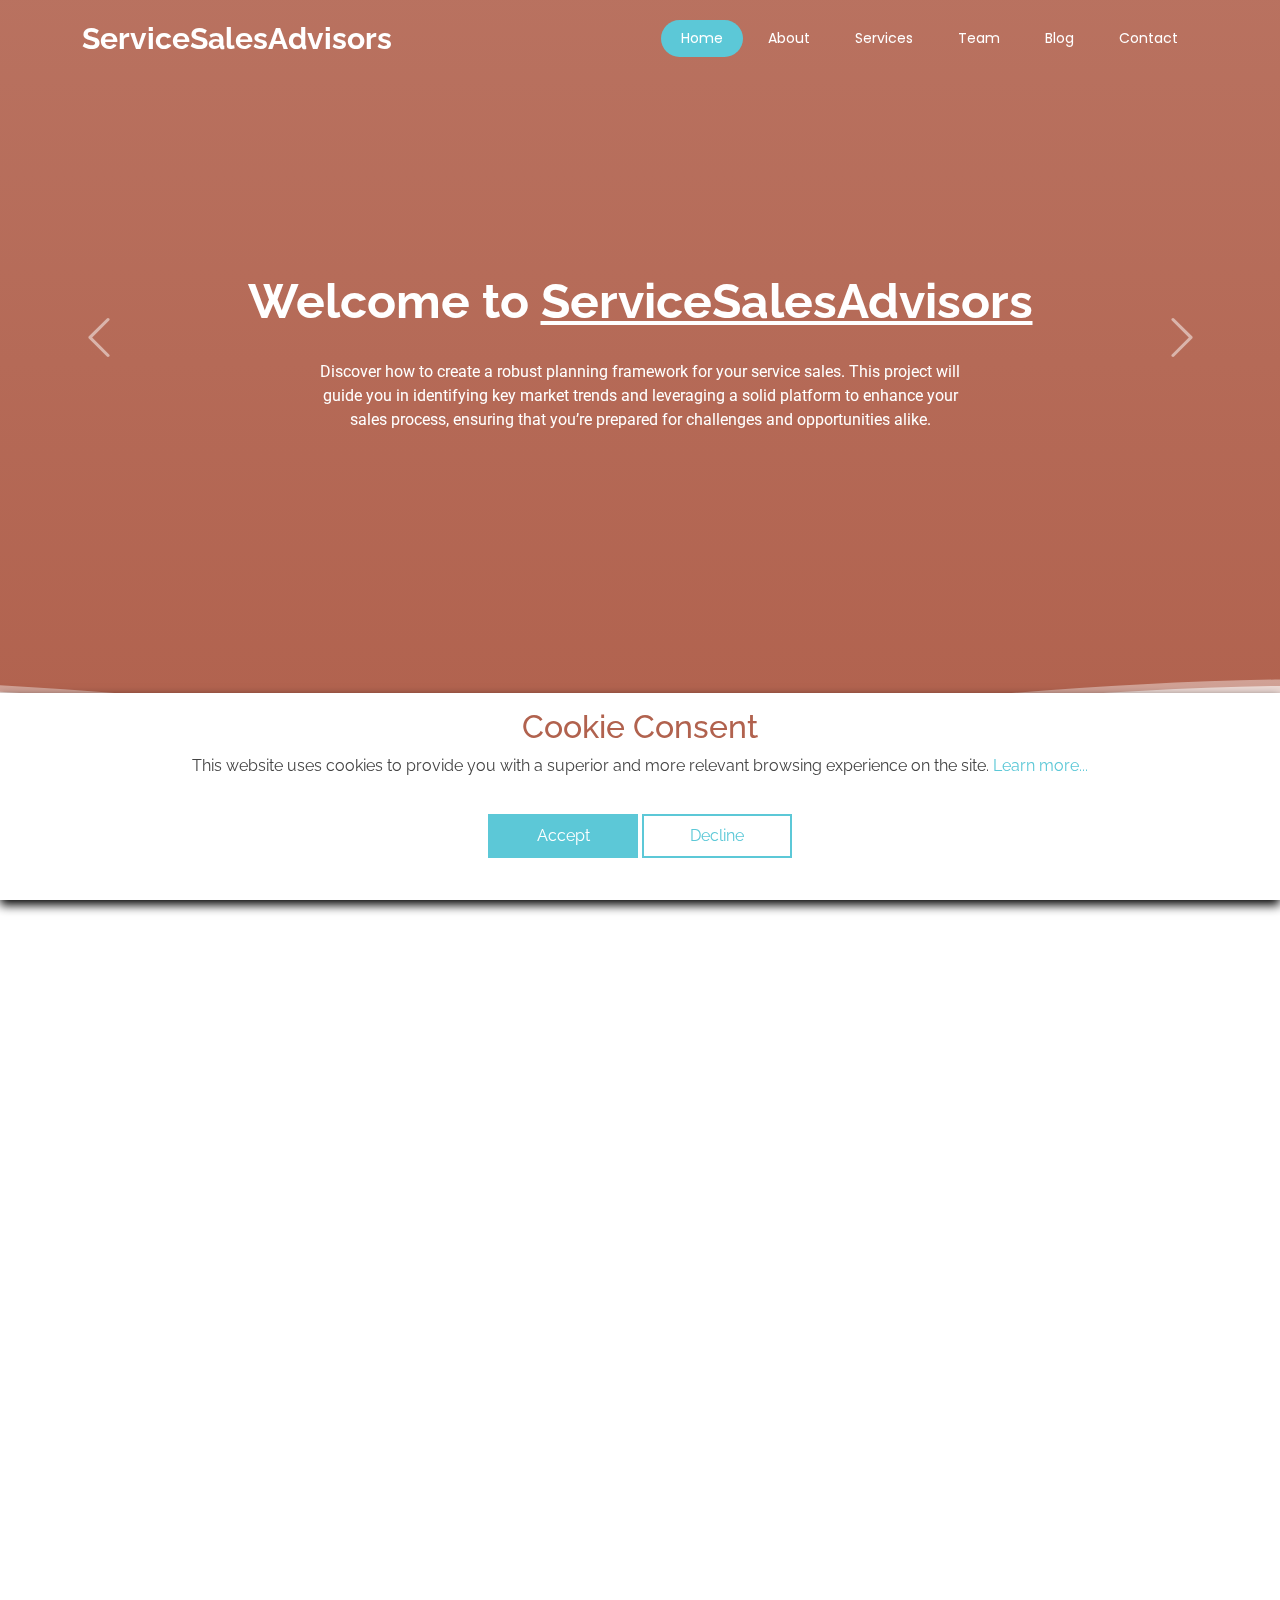
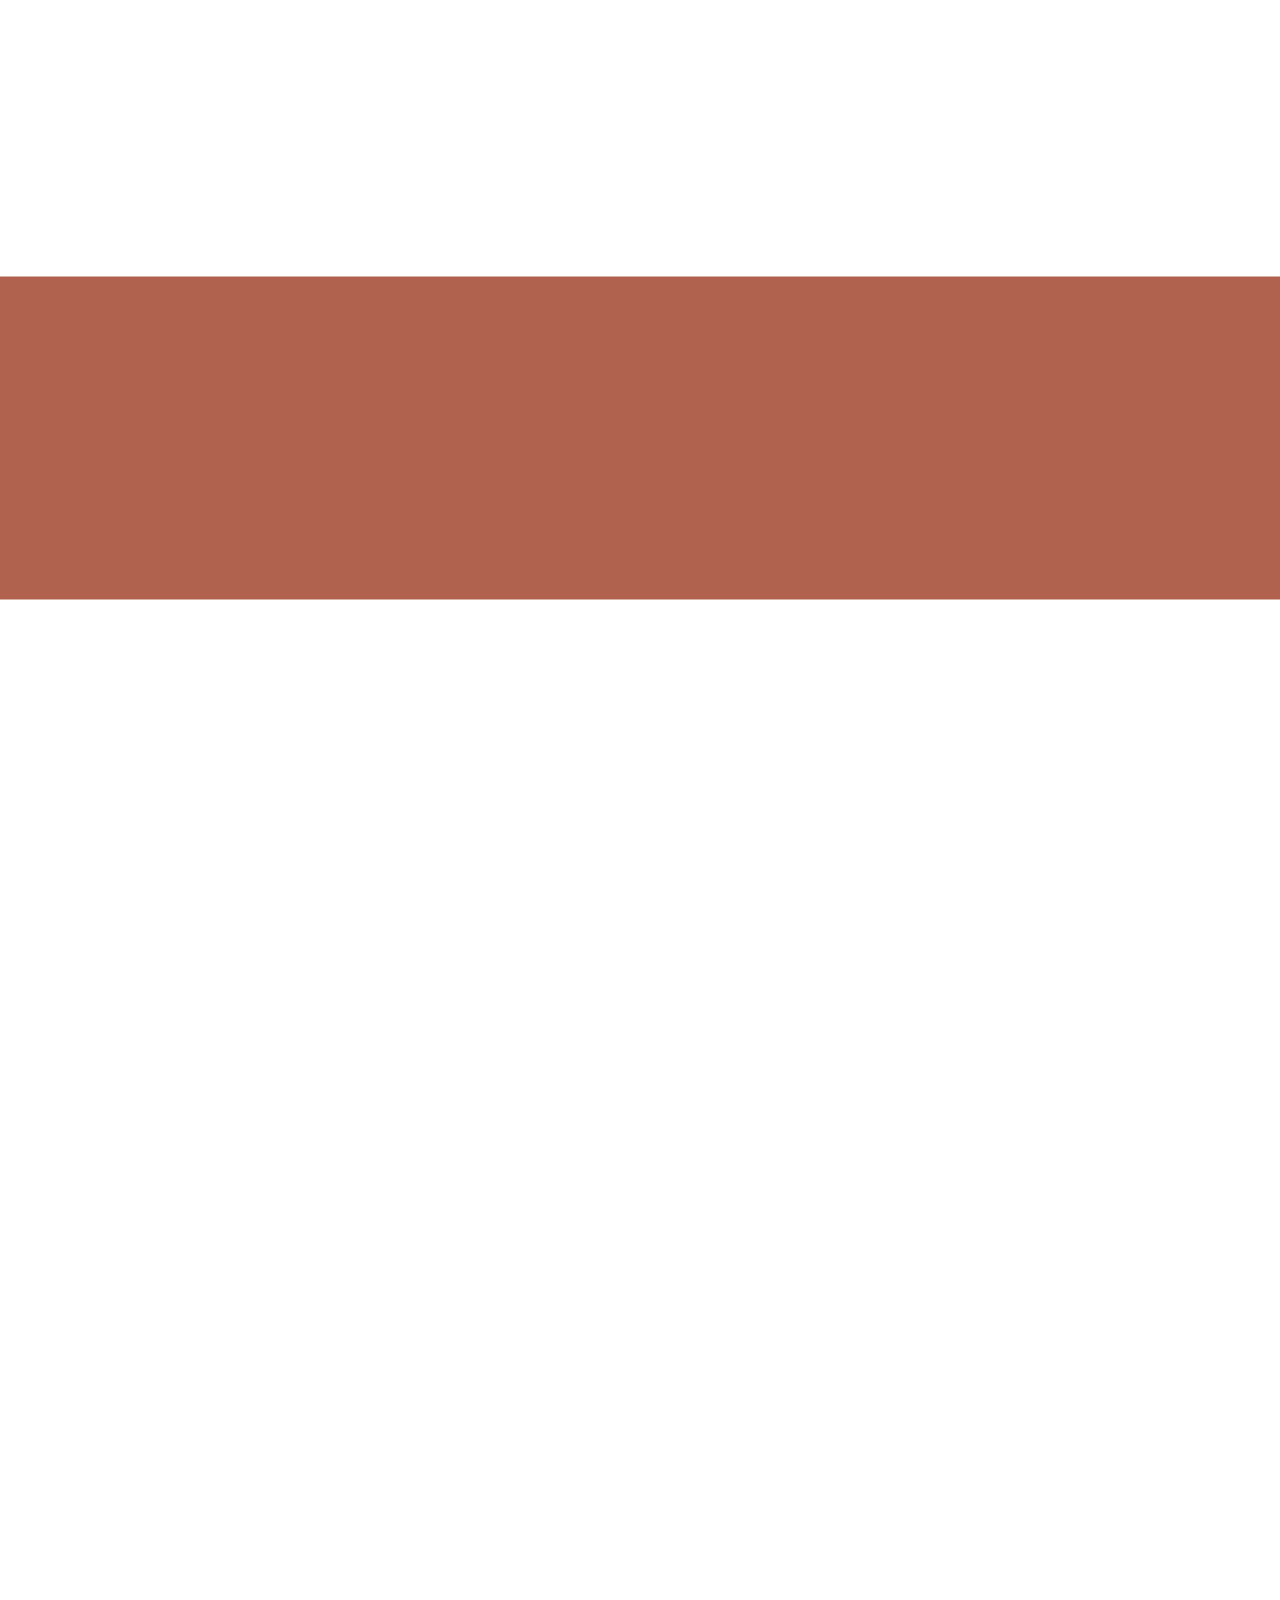
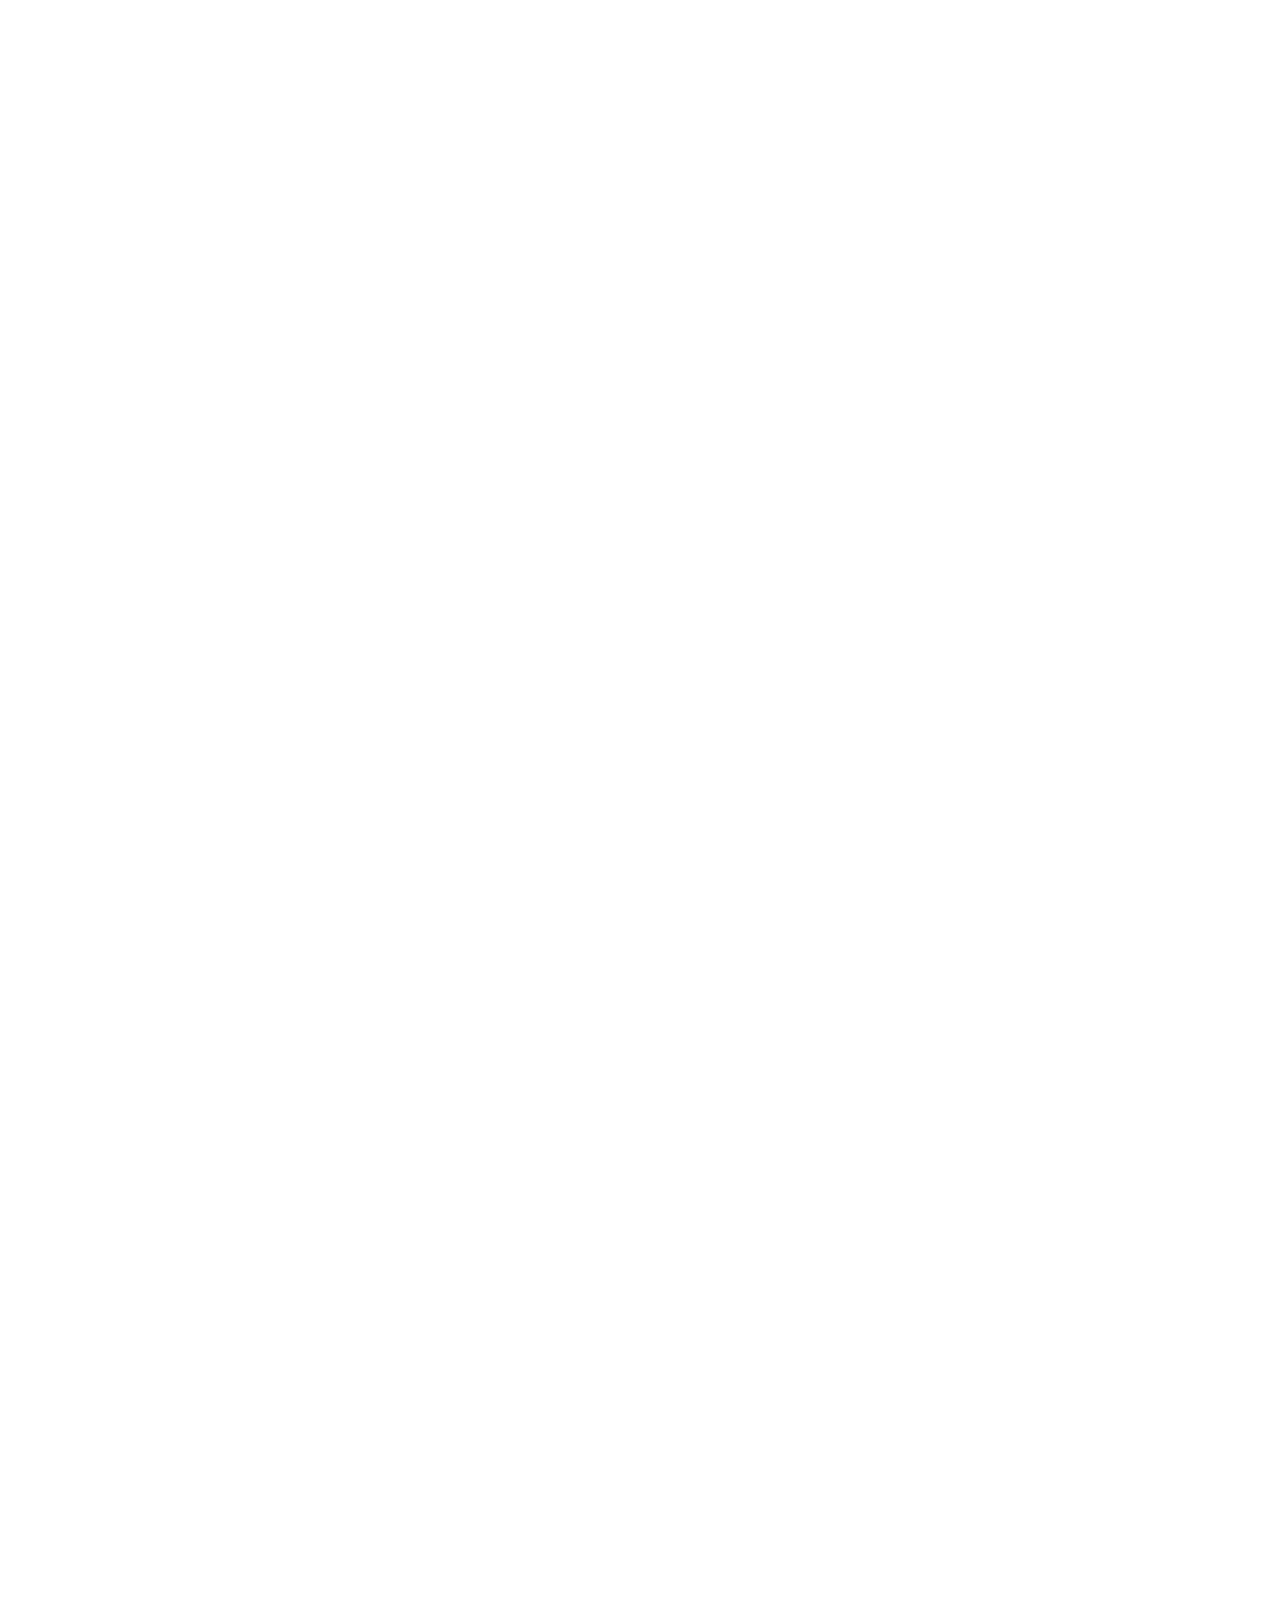
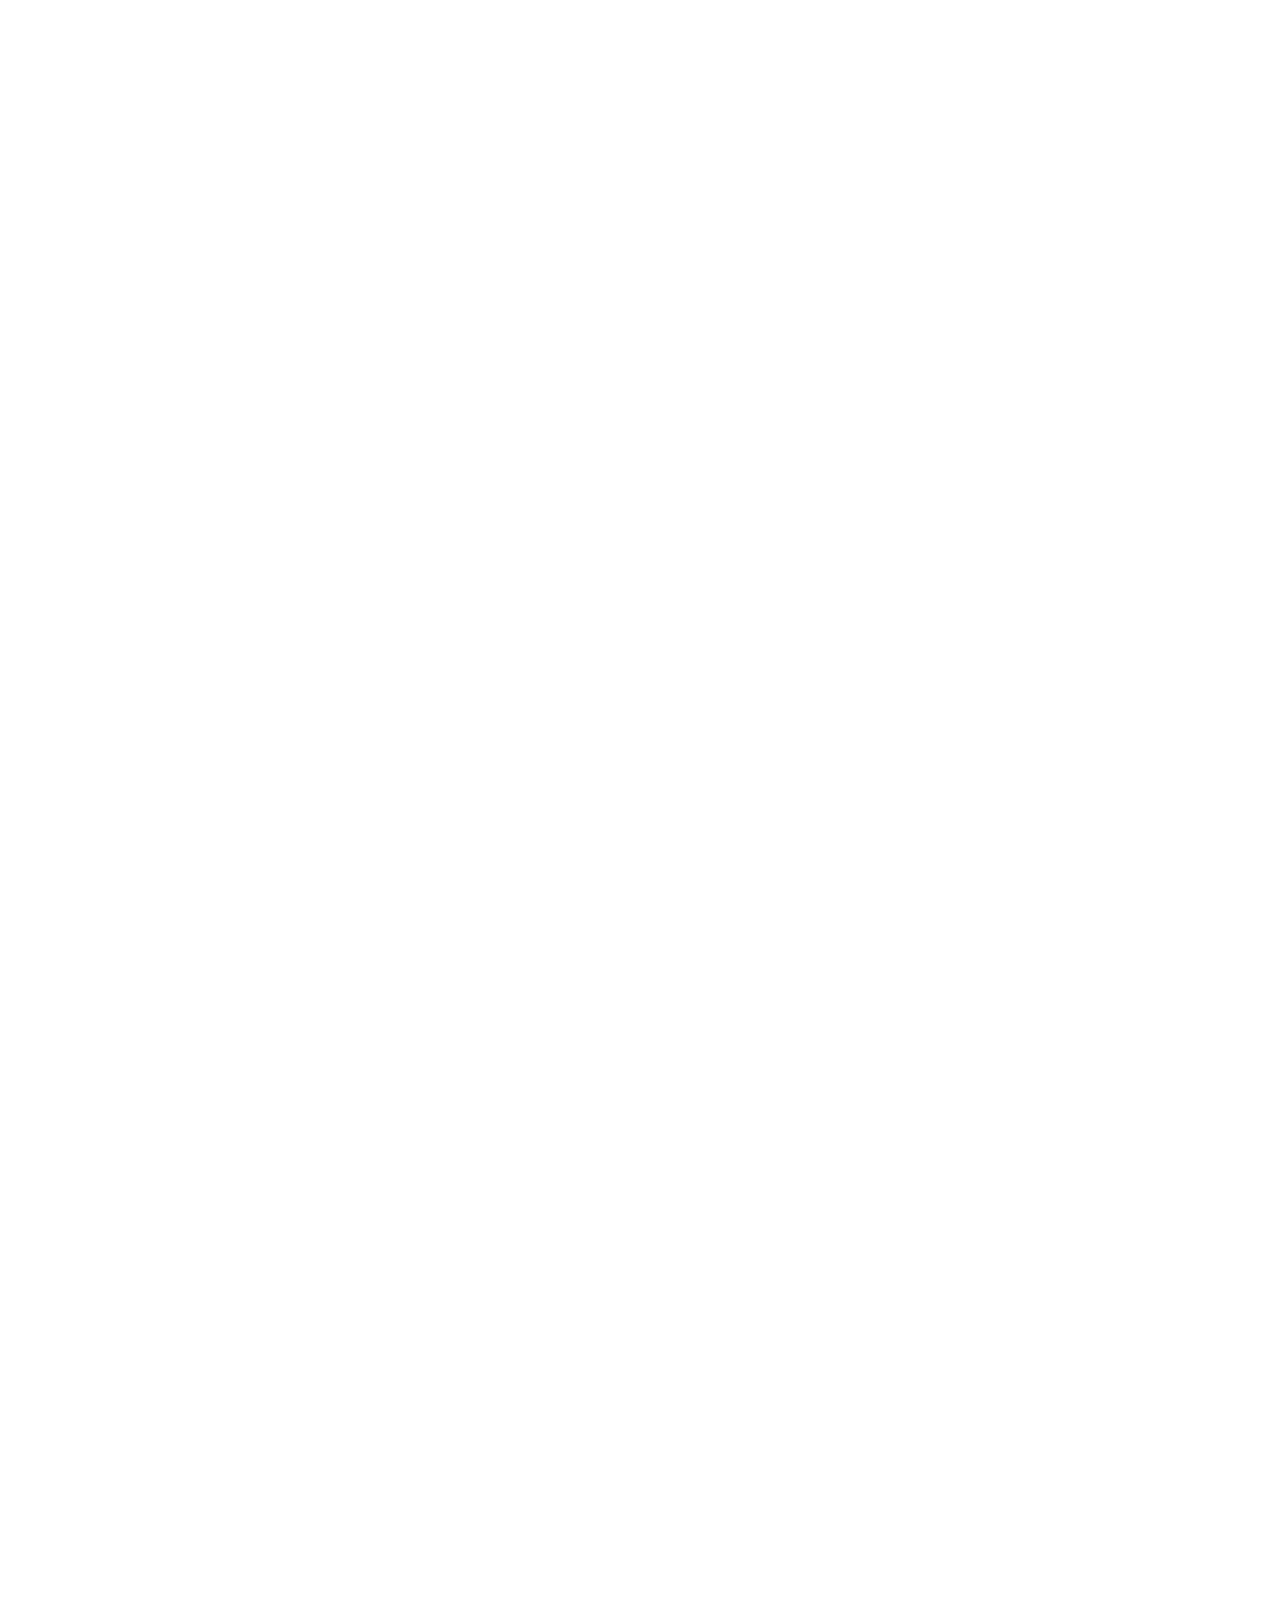
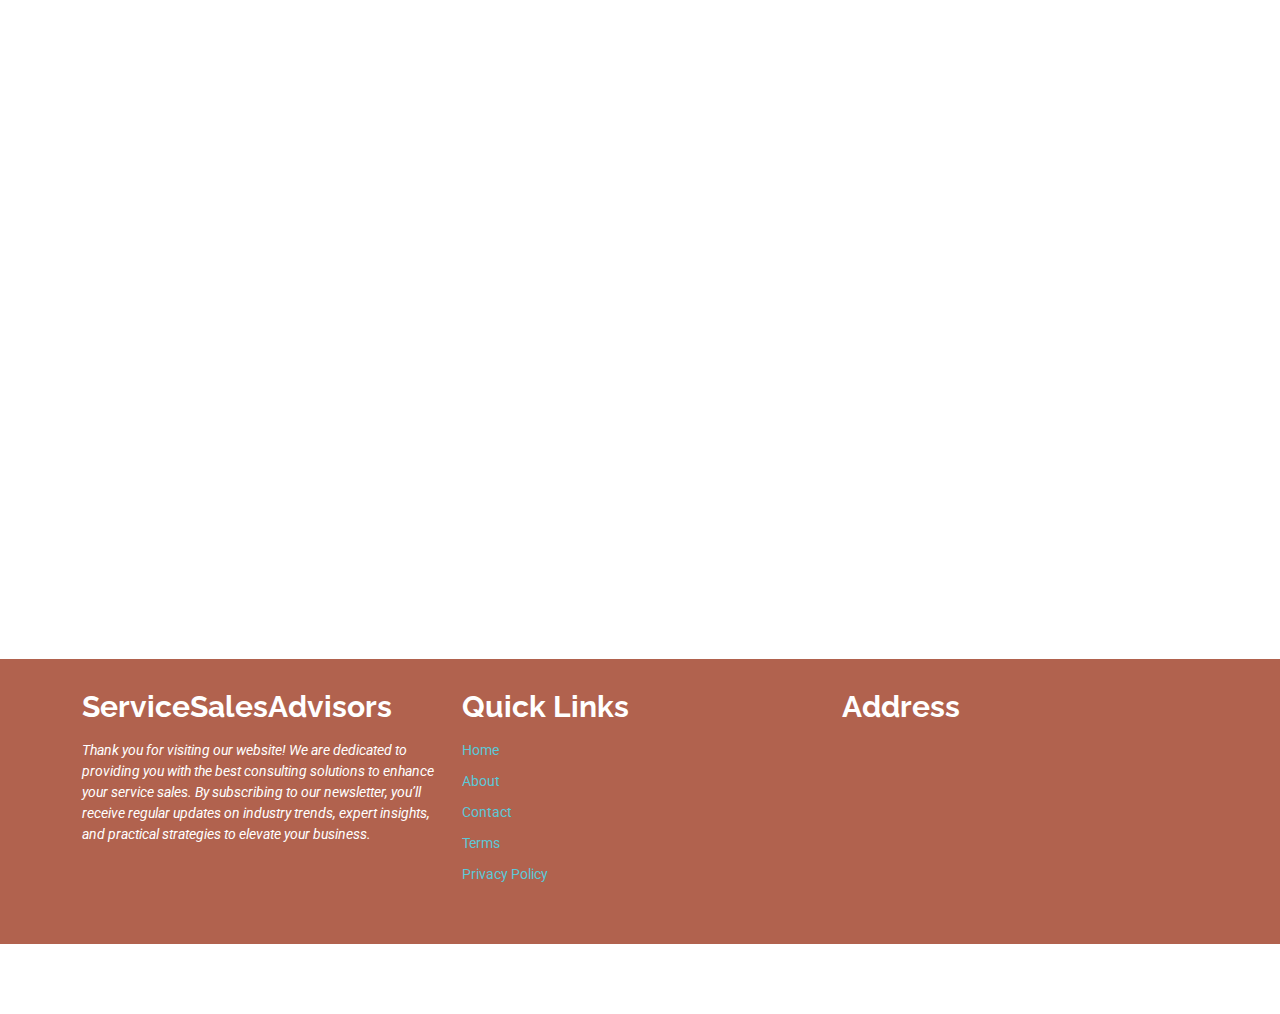
<file: index.html>
<!DOCTYPE html>
<html lang="en">
    <head>
        <meta charset="utf-8" />
        <meta content="width=device-width, initial-scale=1.0" name="viewport" />
        <title>ServiceSalesAdvisors</title>
        <meta content="" name="description" />
        <meta content="" name="keywords" />

        <!-- Favicons -->
        <link href="assets/img/favicon.png" rel="icon" />
        <link href="assets/img/apple-touch-icon.png" rel="apple-touch-icon" />

        <!-- Fonts -->
        <link href="https://fonts.googleapis.com" rel="preconnect" />
        <link href="https://fonts.gstatic.com" rel="preconnect" crossorigin />
        <link
            href="https://fonts.googleapis.com/css2?family=Roboto:ital,wght@0,100;0,300;0,400;0,500;0,700;0,900;1,100;1,300;1,400;1,500;1,700;1,900&family=Poppins:ital,wght@0,100;0,200;0,300;0,400;0,500;0,600;0,700;0,800;0,900;1,100;1,200;1,300;1,400;1,500;1,600;1,700;1,800;1,900&family=Raleway:ital,wght@0,100;0,200;0,300;0,400;0,500;0,600;0,700;0,800;0,900;1,100;1,200;1,300;1,400;1,500;1,600;1,700;1,800;1,900&display=swap"
            rel="stylesheet"
        />

        <!-- Vendor CSS Files -->
        <link
            href="assets/vendor/bootstrap/css/bootstrap.min.css"
            rel="stylesheet"
        />
        <link
            href="assets/vendor/bootstrap-icons/bootstrap-icons.css"
            rel="stylesheet"
        />
        <link href="assets/vendor/aos/aos.css" rel="stylesheet" />
        <link
            href="assets/vendor/animate.css/animate.min.css"
            rel="stylesheet"
        />
        <link
            href="assets/vendor/glightbox/css/glightbox.min.css"
            rel="stylesheet"
        />
        <link
            href="assets/vendor/swiper/swiper-bundle.min.css"
            rel="stylesheet"
        />

        <!-- Main CSS File -->
        <link href="assets/css/main.css" rel="stylesheet" />
    </head>

    <body class="index-page">
        <header id="header" class="header d-flex align-items-center fixed-top">
            <div
                class="container-fluid container-xl position-relative d-flex align-items-center justify-content-between"
            >
                <a href="index.html" class="logo d-flex align-items-center">
                    <!-- Uncomment the line below if you also wish to use an image logo -->
                    <!-- <img src="assets/img/logo.png" alt=""> -->
                    <h1 class="sitename">ServiceSalesAdvisors</h1>
                </a>

                <nav id="navmenu" class="navmenu">
                    <ul>
                        <li><a href="#hero" class="active">Home</a></li>
                        <li><a href="#about">About</a></li>
                        <li><a href="#services">Services</a></li>
                        <li><a href="#team">Team</a></li>
                        <li><a href="#blog">Blog</a></li>
                        <li><a href="#contact">Contact</a></li>
                    </ul>
                    <i class="mobile-nav-toggle d-xl-none bi bi-list"></i>
                </nav>
            </div>
        </header>

        <main class="main">
            <!-- Hero Section -->
            <section id="hero" class="hero section dark-background">
                <div
                    id="hero-carousel"
                    data-bs-interval="5000"
                    class="container carousel carousel-fade"
                    data-bs-ride="carousel"
                >
                    <!-- Slide 1 -->
                    <div class="carousel-item active">
                        <div class="carousel-container">
                            <h2 class="animate__animated animate__fadeInDown">
                                Welcome to <span>ServiceSalesAdvisors</span>
                            </h2>
                            <p class="animate__animated animate__fadeInUp">
                                Discover how to create a robust planning
                                framework for your service sales. This project
                                will guide you in identifying key market trends
                                and leveraging a solid platform to enhance your
                                sales process, ensuring that you’re prepared for
                                challenges and opportunities alike.
                            </p>
                        </div>
                    </div>

                    <!-- Slide 2 -->
                    <div class="carousel-item">
                        <div class="carousel-container">
                            <h2 class="animate__animated animate__fadeInDown">
                                Effective Marketing Strategies
                            </h2>
                            <p class="animate__animated animate__fadeInUp">
                                Learn to develop a targeted marketing strategy
                                that elevates your service offerings. This
                                consulting service focuses on using innovative
                                platforms and proven techniques to attract and
                                retain clients, ultimately driving sales and
                                enhancing your brand’s presence in the market.
                            </p>
                        </div>
                    </div>

                    <!-- Slide 3 -->
                    <div class="carousel-item">
                        <div class="carousel-container">
                            <h2 class="animate__animated animate__fadeInDown">
                                Problem Solving for Sales Challenges
                            </h2>
                            <p class="animate__animated animate__fadeInUp">
                                Tackle common sales challenges with our expert
                                problem-solving approaches. This project will
                                equip you with the tools to analyze obstacles in
                                your service sales and implement effective
                                solutions, ensuring your team is well-prepared
                                to overcome any hurdle.
                            </p>
                        </div>
                    </div>

                    <a
                        class="carousel-control-prev"
                        href="#hero-carousel"
                        role="button"
                        data-bs-slide="prev"
                    >
                        <span
                            class="carousel-control-prev-icon bi bi-chevron-left"
                            aria-hidden="true"
                        ></span>
                    </a>

                    <a
                        class="carousel-control-next"
                        href="#hero-carousel"
                        role="button"
                        data-bs-slide="next"
                    >
                        <span
                            class="carousel-control-next-icon bi bi-chevron-right"
                            aria-hidden="true"
                        ></span>
                    </a>
                </div>

                <svg
                    class="hero-waves"
                    xmlns="http://www.w3.org/2000/svg"
                    xmlns:xlink="http://www.w3.org/1999/xlink"
                    viewBox="0 24 150 28 "
                    preserveAspectRatio="none"
                >
                    <defs>
                        <path
                            id="wave-path"
                            d="M-160 44c30 0 58-18 88-18s 58 18 88 18 58-18 88-18 58 18 88 18 v44h-352z"
                        ></path>
                    </defs>
                    <g class="wave1">
                        <use xlink:href="#wave-path" x="50" y="3"></use>
                    </g>
                    <g class="wave2">
                        <use xlink:href="#wave-path" x="50" y="0"></use>
                    </g>
                    <g class="wave3">
                        <use xlink:href="#wave-path" x="50" y="9"></use>
                    </g>
                </svg>
            </section>
            <!-- /Hero Section -->

            <!-- About Section -->
            <section id="about" class="about section">
                <!-- Section Title -->
                <div class="container section-title" data-aos="fade-up">
                    <h2>About</h2>
                    <p>
                        Empowering Organizations Through Strategic Consulting on
                        Sales of Services for Sustainable Growth
                    </p>
                </div>
                <!-- End Section Title -->

                <div class="container">
                    <div class="row gy-4">
                        <div
                            class="col-lg-6 content"
                            data-aos="fade-up"
                            data-aos-delay="100"
                        >
                            <p>
                                We specialize in consulting on sales of
                                services, providing innovative solutions
                                tailored to meet the unique challenges of your
                                business. Our mission is to empower
                                organizations to maximize their service sales
                                potential through strategic planning and
                                effective marketing strategies.
                            </p>

                            <ul>
                                <li>
                                    <i class="bi bi-check2-circle"></i>
                                    <span>Customized Planning Solutions </span>
                                </li>
                                <li>
                                    <i class="bi bi-check2-circle"></i>
                                    <span>
                                        Innovative Marketing Strategies
                                    </span>
                                </li>
                                <li>
                                    <i class="bi bi-check2-circle"></i>
                                    <span>
                                        Expert Problem Solving Techniques</span
                                    >
                                </li>
                            </ul>
                        </div>

                        <div
                            class="col-lg-6"
                            data-aos="fade-up"
                            data-aos-delay="200"
                        >
                            <p>
                                We understand that every project requires a
                                customized approach, and we leverage
                                cutting-edge platforms to deliver insights and
                                tools that drive success. Our team of experts
                                excels in problem solving, ensuring that you
                                have the resources and support needed to
                                navigate the complexities of the service market.
                                With our guidance, you can transform your sales
                                approach, enhance customer engagement, and
                                achieve sustainable growth.
                            </p>
                        </div>
                    </div>
                </div>
            </section>
            <!-- /About Section -->

            <!-- Features Section -->
            <section id="features" class="features section">
                <div class="container">
                    <ul
                        class="nav nav-tabs row d-flex"
                        data-aos="fade-up"
                        data-aos-delay="100"
                    >
                        <li class="nav-item col-3">
                            <a
                                class="nav-link active show"
                                data-bs-toggle="tab"
                                data-bs-target="#features-tab-1"
                            >
                                <i class="bi bi-binoculars"></i>
                                <h4 class="d-none d-lg-block">
                                    Tailored Solutions
                                </h4>
                            </a>
                        </li>
                        <li class="nav-item col-3">
                            <a
                                class="nav-link"
                                data-bs-toggle="tab"
                                data-bs-target="#features-tab-2"
                            >
                                <i class="bi bi-box-seam"></i>
                                <h4 class="d-none d-lg-block">
                                    Innovative Tools
                                </h4>
                            </a>
                        </li>
                        <li class="nav-item col-3">
                            <a
                                class="nav-link"
                                data-bs-toggle="tab"
                                data-bs-target="#features-tab-3"
                            >
                                <i class="bi bi-brightness-high"></i>
                                <h4 class="d-none d-lg-block">
                                    Strategic Insights
                                </h4>
                            </a>
                        </li>
                        <li class="nav-item col-3">
                            <a
                                class="nav-link"
                                data-bs-toggle="tab"
                                data-bs-target="#features-tab-4"
                            >
                                <i class="bi bi-command"></i>
                                <h4 class="d-none d-lg-block">
                                    Proactive Support
                                </h4>
                            </a>
                        </li>
                    </ul>
                    <!-- End Tab Nav -->

                    <div
                        class="tab-content"
                        data-aos="fade-up"
                        data-aos-delay="200"
                    >
                        <div
                            class="tab-pane fade active show"
                            id="features-tab-1"
                        >
                            <div class="row">
                                <div
                                    class="col-lg-6 order-2 order-lg-1 mt-3 mt-lg-0"
                                >
                                    <h3>
                                        Customized Planning for Your Unique
                                        Needs
                                    </h3>
                                    <p class="fst-italic">
                                        Our consulting services focus on
                                        developing tailored planning strategies
                                        that align with your specific business
                                        goals and the unique dynamics of your
                                        market. We begin by conducting a
                                        comprehensive analysis of your current
                                        sales processes, which includes
                                        evaluating existing methodologies,
                                        identifying strengths, weaknesses, and
                                        opportunities for growth. Every project
                                        we undertake is meticulously designed
                                        with your unique service offerings in
                                        mind, ensuring a customized approach
                                        that directly addresses your challenges
                                        and maximizes your potential. Our
                                        experienced consultants work
                                        collaboratively with your team to create
                                        a comprehensive roadmap that guides you
                                        toward achieving measurable results.
                                        This involves setting clear objectives,
                                        establishing key performance indicators,
                                        and providing ongoing support to enhance
                                        efficiency, improve customer
                                        satisfaction, and drive long-term
                                        success in your sales endeavors.
                                    </p>
                                </div>
                                <div
                                    class="col-lg-6 order-1 order-lg-2 text-center"
                                >
                                    <img
                                        src="assets/img/working-1.jpg"
                                        alt=""
                                        class="img-fluid"
                                    />
                                </div>
                            </div>
                        </div>
                        <!-- End Tab Content Item -->

                        <div class="tab-pane fade" id="features-tab-2">
                            <div class="row">
                                <div
                                    class="col-lg-6 order-2 order-lg-1 mt-3 mt-lg-0"
                                >
                                    <h3>Leveraging Cutting-Edge Platforms</h3>
                                    <p>
                                        We utilize innovative platforms to
                                        enhance your service sales capabilities
                                        and streamline your operational
                                        processes. Our approach includes
                                        integrating the latest technology into
                                        your marketing strategy to significantly
                                        improve customer engagement and overall
                                        operational efficiency. Our team takes
                                        the time to identify and implement the
                                        right tools that are tailored to your
                                        specific needs, ensuring seamless
                                        communication and collaboration across
                                        all levels of your organization. By
                                        employing user-friendly platforms, we
                                        empower your team to access vital
                                        information and insights that drive
                                        decision-making and foster productivity.
                                    </p>
                                    <p class="fst-italic">
                                        This comprehensive strategy ensures that
                                        your service offerings are not only more
                                        accessible and attractive to potential
                                        clients but also optimized for
                                        successful sales interactions, allowing
                                        your organization to stand out in a
                                        competitive marketplace.
                                    </p>
                                </div>
                                <div
                                    class="col-lg-6 order-1 order-lg-2 text-center"
                                >
                                    <img
                                        src="assets/img/working-2.jpg"
                                        alt=""
                                        class="img-fluid"
                                    />
                                </div>
                            </div>
                        </div>
                        <!-- End Tab Content Item -->

                        <div class="tab-pane fade" id="features-tab-3">
                            <div class="row">
                                <div
                                    class="col-lg-6 order-2 order-lg-1 mt-3 mt-lg-0"
                                >
                                    <h3>Comprehensive Marketing Strategies</h3>
                                    <p>
                                        Our consulting services encompass the
                                        development of effective marketing
                                        strategies specifically designed to
                                        elevate your service sales. We take a
                                        deep dive into understanding your target
                                        audience, their unique needs, behaviors,
                                        and pain points to craft compelling
                                        messages that resonate with them on a
                                        personal level. Our team employs a
                                        combination of data-driven insights and
                                        creative tactics to enhance your brand
                                        visibility across multiple channels.
                                        This includes leveraging both digital
                                        marketing platforms and traditional
                                        outreach methods to ensure a holistic
                                        approach. We focus on creating targeted
                                        campaigns that not only attract
                                        potential customers but also foster
                                        loyalty among existing clients. By
                                        empowering your team with the right
                                        strategies and resources, we enable you
                                        to promote your services effectively,
                                        driving higher engagement, increasing
                                        conversion rates, and ultimately
                                        positioning your services as the
                                        preferred choice in a competitive
                                        landscape.
                                    </p>
                                </div>
                                <div
                                    class="col-lg-6 order-1 order-lg-2 text-center"
                                >
                                    <img
                                        src="assets/img/working-3.jpg"
                                        alt=""
                                        class="img-fluid"
                                    />
                                </div>
                            </div>
                        </div>
                        <!-- End Tab Content Item -->

                        <div class="tab-pane fade" id="features-tab-4">
                            <div class="row">
                                <div
                                    class="col-lg-6 order-2 order-lg-1 mt-3 mt-lg-0"
                                >
                                    <h3>
                                        Expert Problem Solving for Sales
                                        Challenges
                                    </h3>
                                    <p>
                                        We believe that every challenge presents
                                        a unique opportunity for growth, and our
                                        team is dedicated to providing expert
                                        problem-solving strategies to ensure
                                        your sales processes remain effective
                                        and resilient. We engage in a thorough
                                        consultation process to identify
                                        potential obstacles that may arise
                                        during your sales journey, whether they
                                        stem from internal inefficiencies,
                                        market shifts, or customer feedback. Our
                                        approach involves not just addressing
                                        immediate concerns but also implementing
                                        long-term strategic solutions tailored
                                        to your organization. We pride ourselves
                                        on our proactive support model, which
                                        includes continuous monitoring and
                                        feedback mechanisms to anticipate and
                                        address issues before they escalate.
                                        This ensures that your service sales are
                                        consistently on track and poised for
                                        success, even in a rapidly evolving
                                        market. With our expertise at your side,
                                        you can confidently navigate
                                        complexities, embrace change, and drive
                                        sustained growth in your service sales.
                                    </p>
                                </div>
                                <div
                                    class="col-lg-6 order-1 order-lg-2 text-center"
                                >
                                    <img
                                        src="assets/img/working-4.jpg"
                                        alt=""
                                        class="img-fluid"
                                    />
                                </div>
                            </div>
                        </div>
                        <!-- End Tab Content Item -->
                    </div>
                </div>
            </section>
            <!-- /Features Section -->

            <!-- Call To Action Section -->
            <section
                id="call-to-action"
                class="call-to-action section dark-background"
            >
                <div class="container">
                    <div class="row" data-aos="zoom-in" data-aos-delay="100">
                        <div class="col-xl-9 text-center text-xl-start">
                            <h3>
                                Reach Out to Discover How Our Expert Consulting
                                Can Elevate Your Service Sales
                            </h3>
                            <p>
                                At our consulting firm, we are committed to
                                helping you enhance your sales of services
                                through tailored solutions and expert guidance.
                                Whether you have questions about our approach,
                                need assistance with project planning, or want
                                to discuss how we can implement effective
                                marketing strategies, we’re here to support you.
                            </p>
                        </div>
                        <div class="col-xl-3 cta-btn-container text-center">
                            <a class="cta-btn align-middle" href="#contact"
                                >Contact us</a
                            >
                        </div>
                    </div>
                </div>
            </section>
            <!-- /Call To Action Section -->

            <!-- Services Section -->
            <section id="services" class="services section">
                <!-- Section Title -->
                <div class="container section-title" data-aos="fade-up">
                    <h2>Services</h2>
                    <p>What we do offer</p>
                    <span>
                        We offer a wide range of consulting services designed to
                        empower your organization and elevate your service
                        sales. Our team of experts is dedicated to providing
                        tailored solutions that address your unique challenges
                        and goals. From project planning to implementing
                        effective marketing strategies, we leverage advanced
                        platforms to drive efficiency and success in your sales
                        efforts. With a focus on proactive problem solving, we
                        help you navigate complexities and unlock your full
                        potential in the service market.
                    </span>
                </div>
                <!-- End Section Title -->

                <div class="container">
                    <div class="row gy-4">
                        <div
                            class="col-lg-4 col-md-6"
                            data-aos="fade-up"
                            data-aos-delay="100"
                        >
                            <div class="service-item position-relative">
                                <div class="icon">
                                    <i
                                        class="bi bi-cash-stack"
                                        style="color: #0dcaf0"
                                    ></i>
                                </div>
                                <a class="stretched-link">
                                    <h3>Strategic Planning Consultation</h3>
                                </a>
                                <p>
                                    Our strategic planning consultation service
                                    is designed to help you define clear
                                    objectives and create actionable plans
                                    tailored to your service sales goals. We
                                    work closely with your team to assess your
                                    current strategies, identify areas for
                                    improvement, and develop a comprehensive
                                    roadmap that guides your efforts. With our
                                    expertise, you can align your sales
                                    initiatives with your overall business
                                    strategy, ensuring sustained growth and
                                    success.
                                </p>
                            </div>
                        </div>
                        <!-- End Service Item -->

                        <div
                            class="col-lg-4 col-md-6"
                            data-aos="fade-up"
                            data-aos-delay="200"
                        >
                            <div class="service-item position-relative">
                                <div class="icon">
                                    <i
                                        class="bi bi-calendar4-week"
                                        style="color: #fd7e14"
                                    ></i>
                                </div>
                                <a class="stretched-link">
                                    <h3>Project Management Services</h3>
                                </a>
                                <p>
                                    Our project management services focus on
                                    ensuring that your sales initiatives are
                                    executed efficiently and effectively. We
                                    assist you in organizing, planning, and
                                    managing projects related to your service
                                    sales, ensuring that timelines and budgets
                                    are met. Our team employs best practices and
                                    advanced platforms to facilitate
                                    collaboration and communication, keeping
                                    everyone aligned and on track throughout the
                                    project lifecycle.
                                </p>
                            </div>
                        </div>
                        <!-- End Service Item -->

                        <div
                            class="col-lg-4 col-md-6"
                            data-aos="fade-up"
                            data-aos-delay="300"
                        >
                            <div class="service-item position-relative">
                                <div class="icon">
                                    <i
                                        class="bi bi-chat-text"
                                        style="color: #20c997"
                                    ></i>
                                </div>
                                <a class="stretched-link">
                                    <h3>Customized Marketing Strategies</h3>
                                </a>
                                <p>
                                    We specialize in developing customized
                                    marketing strategies that resonate with your
                                    target audience and drive service sales. Our
                                    approach involves thorough market research
                                    and analysis to understand customer needs
                                    and preferences. We then craft compelling
                                    marketing campaigns that leverage various
                                    channels, ensuring your services are
                                    effectively promoted and positioned for
                                    success in a competitive landscape.
                                </p>
                            </div>
                        </div>
                        <!-- End Service Item -->

                        <div
                            class="col-lg-4 col-md-6"
                            data-aos="fade-up"
                            data-aos-delay="400"
                        >
                            <div class="service-item position-relative">
                                <div class="icon">
                                    <i
                                        class="bi bi-credit-card-2-front"
                                        style="color: #df1529"
                                    ></i>
                                </div>
                                <a class="stretched-link">
                                    <h3>Advanced Analytics and Insights</h3>
                                </a>
                                <p>
                                    Our advanced analytics and insights service
                                    helps you make data-driven decisions that
                                    enhance your service sales. We utilize
                                    sophisticated platforms to collect and
                                    analyze data, providing you with valuable
                                    insights into customer behavior, market
                                    trends, and sales performance. This
                                    information enables you to refine your
                                    strategies, optimize your marketing efforts,
                                    and ultimately increase your sales
                                    effectiveness.
                                </p>
                            </div>
                        </div>
                        <!-- End Service Item -->

                        <div
                            class="col-lg-4 col-md-6"
                            data-aos="fade-up"
                            data-aos-delay="500"
                        >
                            <div class="service-item position-relative">
                                <div class="icon">
                                    <i
                                        class="bi bi-globe"
                                        style="color: #6610f2"
                                    ></i>
                                </div>
                                <a class="stretched-link">
                                    <h3>Problem Solving Workshops</h3>
                                </a>
                                <p>
                                    Our problem-solving workshops are designed
                                    to equip your team with the skills and tools
                                    needed to tackle sales challenges head-on.
                                    We facilitate collaborative sessions that
                                    encourage creative thinking and innovative
                                    solutions, helping your team develop
                                    effective strategies for overcoming
                                    obstacles. With our guidance, you can foster
                                    a proactive problem-solving culture within
                                    your organization that drives continuous
                                    improvement and success.
                                </p>
                            </div>
                        </div>
                        <!-- End Service Item -->

                        <div
                            class="col-lg-4 col-md-6"
                            data-aos="fade-up"
                            data-aos-delay="600"
                        >
                            <div class="service-item position-relative">
                                <div class="icon">
                                    <i
                                        class="bi bi-clock"
                                        style="color: #f3268c"
                                    ></i>
                                </div>
                                <a class="stretched-link">
                                    <h3>Training and Development Programs</h3>
                                </a>
                                <p>
                                    We offer training and development programs
                                    aimed at enhancing your team’s skills in
                                    sales and marketing. Our programs cover
                                    essential topics such as effective
                                    communication, customer engagement, and
                                    strategic planning. By investing in your
                                    team’s development, you empower them to
                                    implement successful marketing strategies
                                    and drive service sales, ultimately
                                    contributing to the growth and success of
                                    your organization.
                                </p>
                            </div>
                        </div>
                        <!-- End Service Item -->
                    </div>
                </div>
            </section>
            <!-- /Services Section -->

            <!-- Testimonials Section -->
            <section id="testimonials" class="testimonials section">
                <!-- Section Title -->
                <div class="container section-title" data-aos="fade-up">
                    <h2>Testimonials</h2>
                    <p>
                        Hear from Our Clients About Their Transformative
                        Experiences with Our Consulting Services for Service
                        Sales
                    </p>
                </div>
                <!-- End Section Title -->

                <div class="container" data-aos="fade-up" data-aos-delay="100">
                    <div class="swiper init-swiper">
                        <script type="application/json" class="swiper-config">
                            {
                                "loop": true,
                                "speed": 600,
                                "autoplay": {
                                    "delay": 5000
                                },
                                "slidesPerView": "auto",
                                "pagination": {
                                    "el": ".swiper-pagination",
                                    "type": "bullets",
                                    "clickable": true
                                },
                                "breakpoints": {
                                    "320": {
                                        "slidesPerView": 1,
                                        "spaceBetween": 40
                                    },
                                    "1200": {
                                        "slidesPerView": 3,
                                        "spaceBetween": 10
                                    }
                                }
                            }
                        </script>
                        <div class="swiper-wrapper">
                            <div class="swiper-slide">
                                <div class="testimonial-item">
                                    <img
                                        src="assets/img/testimonials/testimonials-1.jpg"
                                        class="testimonial-img"
                                        alt=""
                                    />
                                    <h3>Sarah Thompson</h3>
                                    <div class="stars">
                                        <i class="bi bi-star-fill"></i
                                        ><i class="bi bi-star-fill"></i
                                        ><i class="bi bi-star-fill"></i
                                        ><i class="bi bi-star-fill"></i
                                        ><i class="bi bi-star-fill"></i>
                                    </div>
                                    <p>
                                        <i
                                            class="bi bi-quote quote-icon-left"
                                        ></i>
                                        <span
                                            >"Working with the consulting team
                                            has been a game changer for our
                                            organization. They helped us refine
                                            our marketing strategy and integrate
                                            a new platform that streamlined our
                                            processes. The project planning
                                            sessions were incredibly insightful,
                                            allowing us to set clear objectives.
                                            Their approach to problem solving
                                            equipped our team with the skills
                                            needed to tackle challenges
                                            proactively. We've seen a marked
                                            increase in our service sales since
                                            implementing their
                                            recommendations!"</span
                                        >
                                        <i
                                            class="bi bi-quote quote-icon-right"
                                        ></i>
                                    </p>
                                </div>
                            </div>
                            <!-- End testimonial item -->

                            <div class="swiper-slide">
                                <div class="testimonial-item">
                                    <img
                                        src="assets/img/testimonials/testimonials-2.jpg"
                                        class="testimonial-img"
                                        alt=""
                                    />
                                    <h3>John Mitchell</h3>
                                    <div class="stars">
                                        <i class="bi bi-star-fill"></i
                                        ><i class="bi bi-star-fill"></i
                                        ><i class="bi bi-star-fill"></i
                                        ><i class="bi bi-star-fill"></i
                                        ><i class="bi bi-star-fill"></i>
                                    </div>
                                    <p>
                                        <i
                                            class="bi bi-quote quote-icon-left"
                                        ></i>
                                        <span>
                                            "The comprehensive planning services
                                            provided by the consulting team were
                                            instrumental in our recent project
                                            launch. They helped us develop a
                                            marketing strategy that truly
                                            resonates with our target audience.
                                            Their use of innovative platforms
                                            allowed us to track our progress
                                            effectively, and their
                                            problem-solving approach ensured
                                            that we navigated obstacles
                                            smoothly. I highly recommend their
                                            services to anyone looking to
                                            enhance their service sales."</span
                                        >
                                        <i
                                            class="bi bi-quote quote-icon-right"
                                        ></i>
                                    </p>
                                </div>
                            </div>
                            <!-- End testimonial item -->

                            <div class="swiper-slide">
                                <div class="testimonial-item">
                                    <img
                                        src="assets/img/testimonials/testimonials-3.jpg"
                                        class="testimonial-img"
                                        alt=""
                                    />
                                    <h3>Emily Johnson</h3>
                                    <div class="stars">
                                        <i class="bi bi-star-fill"></i
                                        ><i class="bi bi-star-fill"></i
                                        ><i class="bi bi-star-fill"></i
                                        ><i class="bi bi-star-fill"></i
                                        ><i class="bi bi-star-fill"></i>
                                    </div>
                                    <p>
                                        <i
                                            class="bi bi-quote quote-icon-left"
                                        ></i>
                                        <span
                                            >"Our experience with this
                                            consulting firm has been nothing
                                            short of remarkable. They conducted
                                            a thorough analysis of our service
                                            offerings and helped us craft a
                                            tailored marketing strategy. The
                                            project management aspect was
                                            exceptionally well-organized, and
                                            their expertise in planning was
                                            evident at every stage. Their
                                            commitment to problem solving
                                            allowed us to overcome significant
                                            challenges, and we’ve seen a
                                            substantial boost in client
                                            engagement and sales as a
                                            result!"</span
                                        >
                                        <i
                                            class="bi bi-quote quote-icon-right"
                                        ></i>
                                    </p>
                                </div>
                            </div>
                            <!-- End testimonial item -->

                            <div class="swiper-slide">
                                <div class="testimonial-item">
                                    <img
                                        src="assets/img/testimonials/testimonials-4.jpg"
                                        class="testimonial-img"
                                        alt=""
                                    />
                                    <h3>Michael Brown</h3>
                                    <div class="stars">
                                        <i class="bi bi-star-fill"></i
                                        ><i class="bi bi-star-fill"></i
                                        ><i class="bi bi-star-fill"></i
                                        ><i class="bi bi-star-fill"></i
                                        ><i class="bi bi-star-fill"></i>
                                    </div>
                                    <p>
                                        <i
                                            class="bi bi-quote quote-icon-left"
                                        ></i>
                                        <span>
                                            "The consulting team provided us
                                            with invaluable insights into our
                                            sales processes. Their focus on
                                            strategic planning helped us define
                                            clear goals and objectives, while
                                            their innovative platform made it
                                            easy to monitor our progress. Their
                                            marketing strategy revitalized our
                                            approach, and their problem-solving
                                            techniques gave our team the
                                            confidence to address hurdles
                                            directly. We’ve witnessed impressive
                                            growth in our service sales since
                                            partnering with them."</span
                                        >
                                        <i
                                            class="bi bi-quote quote-icon-right"
                                        ></i>
                                    </p>
                                </div>
                            </div>
                            <!-- End testimonial item -->

                            <div class="swiper-slide">
                                <div class="testimonial-item">
                                    <img
                                        src="assets/img/testimonials/testimonials-5.jpg"
                                        class="testimonial-img"
                                        alt=""
                                    />
                                    <h3>Laura Davis</h3>
                                    <div class="stars">
                                        <i class="bi bi-star-fill"></i
                                        ><i class="bi bi-star-fill"></i
                                        ><i class="bi bi-star-fill"></i
                                        ><i class="bi bi-star-fill"></i
                                        ><i class="bi bi-star-fill"></i>
                                    </div>
                                    <p>
                                        <i
                                            class="bi bi-quote quote-icon-left"
                                        ></i>
                                        <span>
                                            "The expertise and support we
                                            received from this consulting firm
                                            were unparalleled. Their project
                                            planning was thorough and strategic,
                                            allowing us to implement a
                                            successful marketing strategy for
                                            our services. They introduced us to
                                            a new platform that has
                                            revolutionized how we engage with
                                            clients. Their proactive approach to
                                            problem solving not only addressed
                                            our immediate concerns but also set
                                            us up for long-term success. I
                                            cannot recommend them highly
                                            enough!"
                                        </span>
                                        <i
                                            class="bi bi-quote quote-icon-right"
                                        ></i>
                                    </p>
                                </div>
                            </div>
                            <!-- End testimonial item -->
                        </div>
                        <div class="swiper-pagination"></div>
                    </div>
                </div>
            </section>
            <!-- /Testimonials Section -->

            <!-- Faq Section -->
            <section id="faq" class="faq section">
                <!-- Section Title -->
                <div class="container section-title" data-aos="fade-up">
                    <h2>Frequently Asked Questions</h2>
                    <p>Frequently Asked Questions</p>
                </div>
                <!-- End Section Title -->

                <div class="container" data-aos="fade-up">
                    <div class="row">
                        <div class="col-12">
                            <div class="custom-accordion" id="accordion-faq">
                                <div class="accordion-item">
                                    <h2 class="mb-0">
                                        <button
                                            class="btn btn-link"
                                            type="button"
                                            data-bs-toggle="collapse"
                                            data-bs-target="#collapse-faq-1"
                                        >
                                            How do you approach project planning
                                            for service sales?
                                        </button>
                                    </h2>

                                    <div
                                        id="collapse-faq-1"
                                        class="collapse show"
                                        aria-labelledby="headingOne"
                                        data-parent="#accordion-faq"
                                    >
                                        <div class="accordion-body">
                                            Our approach to project planning
                                            involves a thorough analysis of your
                                            current sales processes and
                                            identifying your specific goals. We
                                            collaborate with your team to
                                            develop a customized plan that
                                            outlines the necessary steps,
                                            timelines, and resources needed to
                                            achieve success. We utilize advanced
                                            platforms to facilitate
                                            communication and ensure all
                                            stakeholders are aligned throughout
                                            the project lifecycle, ultimately
                                            driving more effective service
                                            sales.
                                        </div>
                                    </div>
                                </div>
                                <!-- .accordion-item -->

                                <div class="accordion-item">
                                    <h2 class="mb-0">
                                        <button class="btn btn-link collapsed"
                                        type="button" data-bs-toggle="collapse"
                                        data-bs-target="#collapse-faq-2" "="">
                                        What types of marketing strategies do
                                        you recommend for service sales?
                                    </h2>
                                    <div
                                        id=" collapse-faq-2"
                                        class="collapse"
                                        aria-labelledby="headingTwo"
                                        data-parent="#accordion-faq"
                                    >
                                        <div class="accordion-body">
                                            We recommend a variety of marketing
                                            strategies tailored to your unique
                                            service offerings and target
                                            audience. Our approach includes a
                                            mix of digital marketing, content
                                            creation, social media engagement,
                                            and traditional outreach methods. We
                                            focus on understanding your
                                            customers’ needs and preferences to
                                            craft compelling messages that
                                            resonate with them. By integrating
                                            these strategies into a cohesive
                                            marketing plan, we enhance your
                                            visibility and drive engagement,
                                            leading to increased service sales.
                                        </div>
                                    </div>
                                </div>
                                <!-- .accordion-item -->

                                <div class="accordion-item">
                                    <h2 class="mb-0">
                                        <button
                                            class="btn btn-link collapsed"
                                            type="button"
                                            data-bs-toggle="collapse"
                                            data-bs-target="#collapse-faq-3"
                                        >
                                            How do you assist with problem
                                            solving during the consulting
                                            process?
                                        </button>
                                    </h2>

                                    <div
                                        id="collapse-faq-3"
                                        class="collapse"
                                        aria-labelledby="headingThree"
                                        data-parent="#accordion-faq"
                                    >
                                        <div class="accordion-body">
                                            Our team excels in proactive problem
                                            solving to address any challenges
                                            that may arise during the consulting
                                            process. We begin by identifying
                                            potential issues through
                                            comprehensive assessments and
                                            ongoing communication with your
                                            team. Once we understand the
                                            challenges, we facilitate
                                            collaborative workshops to
                                            brainstorm innovative solutions. Our
                                            goal is to equip your organization
                                            with the tools and strategies needed
                                            to navigate obstacles effectively
                                            and sustain growth in your service
                                            sales.
                                        </div>
                                    </div>
                                </div>
                                <!-- .accordion-item -->
                            </div>
                        </div>
                    </div>
                </div>
            </section>
            <!-- /Faq Section -->

            <!-- Recent Posts Section -->
            <section id="blog" class="recent-posts section">
                <!-- Section Title -->
                <div class="container section-title" data-aos="fade-up">
                    <h2>Recent Posts</h2>
                    <p>Recent Blog Posts<br /></p>
                </div>
                <!-- End Section Title -->

                <div class="container">
                    <div class="row gy-4">
                        <div
                            class="col-xl-4 col-md-6"
                            data-aos="fade-up"
                            data-aos-delay="100"
                        >
                            <article>
                                <div class="post-img">
                                    <img
                                        src="assets/img/blog/blog-1.jpg"
                                        alt=""
                                        class="img-fluid"
                                    />
                                </div>

                                <h2 class="title">
                                    <a>
                                        The Importance of Strategic Planning in
                                        Service Sales
                                    </a>
                                </h2>
                                <p>
                                    In this article, we explore how strategic
                                    planning can significantly impact your
                                    service sales. We discuss the essential
                                    elements of effective planning, including
                                    setting clear objectives, identifying target
                                    markets, and allocating resources. Learn how
                                    to leverage advanced platforms to enhance
                                    your planning process and ensure your
                                    projects are aligned with your overall
                                    business goals for sustained growth.
                                </p>

                                <div class="d-flex align-items-center">
                                    <img
                                        src="assets/img/blog/blog-author.jpg"
                                        alt=""
                                        class="img-fluid post-author-img flex-shrink-0"
                                    />
                                    <div class="post-meta">
                                        <p class="post-date">
                                            <time datetime="2022-01-01"
                                                >Jan 1, 2023</time
                                            >
                                        </p>
                                    </div>
                                </div>
                            </article>
                        </div>
                        <!-- End post list item -->

                        <div
                            class="col-xl-4 col-md-6"
                            data-aos="fade-up"
                            data-aos-delay="200"
                        >
                            <article>
                                <div class="post-img">
                                    <img
                                        src="assets/img/blog/blog-2.jpg"
                                        alt=""
                                        class="img-fluid"
                                    />
                                </div>

                                <h2 class="title">
                                    <a>
                                        Crafting a Winning Marketing Strategy
                                        for Your Services</a
                                    >
                                </h2>
                                <p>
                                    Discover the key components of a successful
                                    marketing strategy tailored specifically for
                                    service sales in this insightful blog post.
                                    We delve into the importance of
                                    understanding your audience, creating
                                    compelling messaging, and utilizing various
                                    marketing channels. Explore practical tips
                                    and tools to implement your marketing
                                    strategy effectively and drive customer
                                    engagement and conversions.
                                </p>

                                <div class="d-flex align-items-center">
                                    <img
                                        src="assets/img/blog/blog-author-2.jpg"
                                        alt=""
                                        class="img-fluid post-author-img flex-shrink-0"
                                    />
                                    <div class="post-meta">
                                        <p class="post-date">
                                            <time datetime="2022-01-01"
                                                >Jun 5, 2024</time
                                            >
                                        </p>
                                    </div>
                                </div>
                            </article>
                        </div>
                        <!-- End post list item -->

                        <div
                            class="col-xl-4 col-md-6"
                            data-aos="fade-up"
                            data-aos-delay="300"
                        >
                            <article>
                                <div class="post-img">
                                    <img
                                        src="assets/img/blog/blog-3.jpg"
                                        alt=""
                                        class="img-fluid"
                                    />
                                </div>

                                <h2 class="title">
                                    <a>
                                        Effective Problem Solving: Overcoming
                                        Sales Challenges</a
                                    >
                                </h2>
                                <p>
                                    In the fast-paced world of service sales,
                                    challenges are inevitable. This blog post
                                    focuses on effective problem-solving
                                    techniques that can help you navigate
                                    obstacles and maintain sales momentum. We
                                    share strategies for identifying issues
                                    early, fostering a collaborative environment
                                    for brainstorming solutions, and leveraging
                                    advanced platforms to track progress.
                                    Empower your team with the skills needed to
                                    tackle challenges head-on and drive success
                                    in your service sales.
                                </p>

                                <div class="d-flex align-items-center">
                                    <img
                                        src="assets/img/blog/blog-author-3.jpg"
                                        alt=""
                                        class="img-fluid post-author-img flex-shrink-0"
                                    />
                                    <div class="post-meta">
                                        <p class="post-date">
                                            <time datetime="2022-01-01"
                                                >May 01, 2024</time
                                            >
                                        </p>
                                    </div>
                                </div>
                            </article>
                        </div>
                        <!-- End post list item -->
                    </div>
                    <!-- End recent posts list -->
                </div>
            </section>
            <!-- /Recent Posts Section -->

            <!-- Contact Section -->
            <section id="contact" class="contact section">
                <!-- Section Title -->
                <div class="container section-title" data-aos="fade-up">
                    <h2>Contact</h2>
                    <p>Contact Us</p>
                </div>
                <!-- End Section Title -->

                <div class="container" data-aos="fade" data-aos-delay="100">
                    <div class="row mb-5">
                        <iframe
                            src="https://www.google.com/maps/embed?pb=!1m18!1m12!1m3!1d114695.86032878683!2d28.08444804780305!3d-26.05822757424354!2m3!1f0!2f0!3f0!3m2!1i1024!2i768!4f13.1!3m3!1m2!1s0x1e950b7960d54371%3A0x47998124b36a8667!2sGlobal%20%26%20Local%20Investment%20Advisors!5e0!3m2!1suk!2sua!4v1721905599689!5m2!1suk!2sua"
                            width="100%"
                            height="450"
                            style="border: 0"
                            allowfullscreen=""
                            loading="lazy"
                            referrerpolicy="no-referrer-when-downgrade"
                        ></iframe>
                    </div>
                    <div class="row gy-4">
                        <div class="col-lg-4">
                            <div
                                class="info-item d-flex"
                                data-aos="fade-up"
                                data-aos-delay="200"
                            >
                                <i class="bi bi-geo-alt flex-shrink-0"></i>
                                <div>
                                    <h3>Address</h3>
                                    <p>
                                        Metalbox, 18th Floor, 25 Owl St,
                                        Braamfontein Werf, Johannesburg, 2092,
                                        South Africa
                                    </p>
                                </div>
                            </div>
                            <!-- End Info Item -->

                            <div
                                class="info-item d-flex"
                                data-aos="fade-up"
                                data-aos-delay="300"
                            >
                                <i class="bi bi-telephone flex-shrink-0"></i>
                                <div>
                                    <h3>Call Us</h3>
                                    <p>+27114862500</p>
                                </div>
                            </div>
                            <!-- End Info Item -->

                            <div
                                class="info-item d-flex"
                                data-aos="fade-up"
                                data-aos-delay="400"
                            >
                                <i class="bi bi-envelope flex-shrink-0"></i>
                                <div>
                                    <h3>Email Us</h3>
                                    <p>service_sales_advisors@gmail.com</p>
                                </div>
                            </div>
                            <!-- End Info Item -->
                        </div>

                        <div class="col-lg-8">
                            <form
                                action="forms/contact.php"
                                method="post"
                                class="php-email-form"
                                data-aos="fade-up"
                                data-aos-delay="200"
                            >
                                <div class="row gy-4">
                                    <div class="col-md-6">
                                        <input
                                            type="text"
                                            name="name"
                                            class="form-control"
                                            placeholder="Your Name"
                                        />
                                    </div>

                                    <div class="col-md-6">
                                        <input
                                            type="email"
                                            class="form-control"
                                            name="email"
                                            placeholder="Your Email"
                                            id="email"
                                        />
                                        <div
                                            id="result"
                                            style="color: red; font-size: 12px"
                                        ></div>
                                    </div>

                                    <div class="col-md-12">
                                        <input
                                            type="text"
                                            class="form-control"
                                            name="subject"
                                            placeholder="Subject"
                                        />
                                    </div>

                                    <div class="col-md-12">
                                        <textarea
                                            class="form-control"
                                            name="message"
                                            rows="6"
                                            placeholder="Message"
                                        ></textarea>
                                    </div>

                                    <div class="col-md-12 text-center">
                                        <button
                                            type="submit"
                                            id="submit"
                                            onclick="sendForm()"
                                        >
                                            Send Message
                                        </button>
                                    </div>
                                </div>
                            </form>
                        </div>
                        <!-- End Contact Form -->
                    </div>
                </div>
            </section>
            <!-- /Contact Section -->
        </main>

        <footer id="footer" class="footer dark-background">
            <div class="container">
                <div class="row">
                    <div class="col-md-4">
                        <h3 class="sitename">ServiceSalesAdvisors</h3>
                        <p>
                            Thank you for visiting our website! We are dedicated
                            to providing you with the best consulting solutions
                            to enhance your service sales. By subscribing to our
                            newsletter, you’ll receive regular updates on
                            industry trends, expert insights, and practical
                            strategies to elevate your business.
                        </p>
                    </div>
                    <div class="col-md-4">
                        <h3 class="sitename">Quick Links</h3>
                        <ul>
                            <li>
                                <a href="index.html">Home</a>
                            </li>
                            <li>
                                <a href="#about">About</a>
                            </li>
                            <li>
                                <a href="#contact">Contact</a>
                            </li>
                            <li>
                                <a href="terms-of-use.html">Terms</a>
                            </li>
                            <li>
                                <a href="privacy-policy.html">Privacy Policy</a>
                            </li>
                        </ul>
                    </div>
                    <div class="col-md-4">
                        <h3 class="sitename">Address</h3>
                        <div
                            class="info-item d-flex"
                            data-aos="fade-up"
                            data-aos-delay="200"
                        >
                            <i
                                class="bi bi-geo-alt flex-shrink-0"
                                style="margin-right: 10px"
                            ></i>
                            <div>
                                <p>
                                    Metalbox, 18th Floor, 25 Owl St,
                                    Braamfontein Werf, Johannesburg, 2092, South
                                    Africa
                                </p>
                            </div>
                        </div>
                        <!-- End Info Item -->

                        <div
                            class="info-item d-flex"
                            data-aos="fade-up"
                            data-aos-delay="300"
                        >
                            <i
                                class="bi bi-telephone flex-shrink-0"
                                style="margin-right: 10px"
                            ></i>
                            <div>
                                <p>+27114862500</p>
                            </div>
                        </div>
                        <!-- End Info Item -->

                        <div
                            class="info-item d-flex"
                            data-aos="fade-up"
                            data-aos-delay="400"
                        >
                            <i
                                class="bi bi-envelope flex-shrink-0"
                                style="margin-right: 10px"
                            ></i>
                            <div>
                                <p>service_sales_advisors@gmail.com</p>
                            </div>
                        </div>
                        <!-- End Info Item -->
                    </div>
                </div>
            </div>
        </footer>

        <!-- Scroll Top -->
        <a
            href="#"
            id="scroll-top"
            class="scroll-top d-flex align-items-center justify-content-center"
            ><i class="bi bi-arrow-up-short"></i
        ></a>

        <!-- Preloader -->
        <div id="preloader"></div>

        <!-- Cookie banner -->
        <div class="cookie-wrapper show">
            <div>
                <i class="bx bx-cookie"></i>
                <h2 style="text-align: center">Cookie Consent</h2>
            </div>

            <div class="data">
                <p>
                    This website uses cookies to provide you with a superior and
                    more relevant browsing experience on the site.
                    <a href="#">Learn more...</a>
                </p>
            </div>

            <div class="buttons">
                <button class="cookie-button" id="acceptBtn">Accept</button>
                <button class="cookie-button" id="declineBtn">Decline</button>
            </div>
        </div>
        <!-- End Cookie banner -->

        <!-- Vendor JS Files -->
        <script src="assets/vendor/bootstrap/js/bootstrap.bundle.min.js"></script>
        <script src="assets/vendor/php-email-form/validate.js"></script>
        <script src="assets/vendor/aos/aos.js"></script>
        <script src="assets/vendor/glightbox/js/glightbox.min.js"></script>
        <script src="assets/vendor/imagesloaded/imagesloaded.pkgd.min.js"></script>
        <script src="assets/vendor/isotope-layout/isotope.pkgd.min.js"></script>
        <script src="assets/vendor/swiper/swiper-bundle.min.js"></script>

        <!-- Main JS File -->
        <script src="assets/js/main.js"></script>
        <script src="assets/js/cookiebanner.js"></script>
        <script src="assets/js/contact-form.js"></script>
    </body>
</html>
</file>
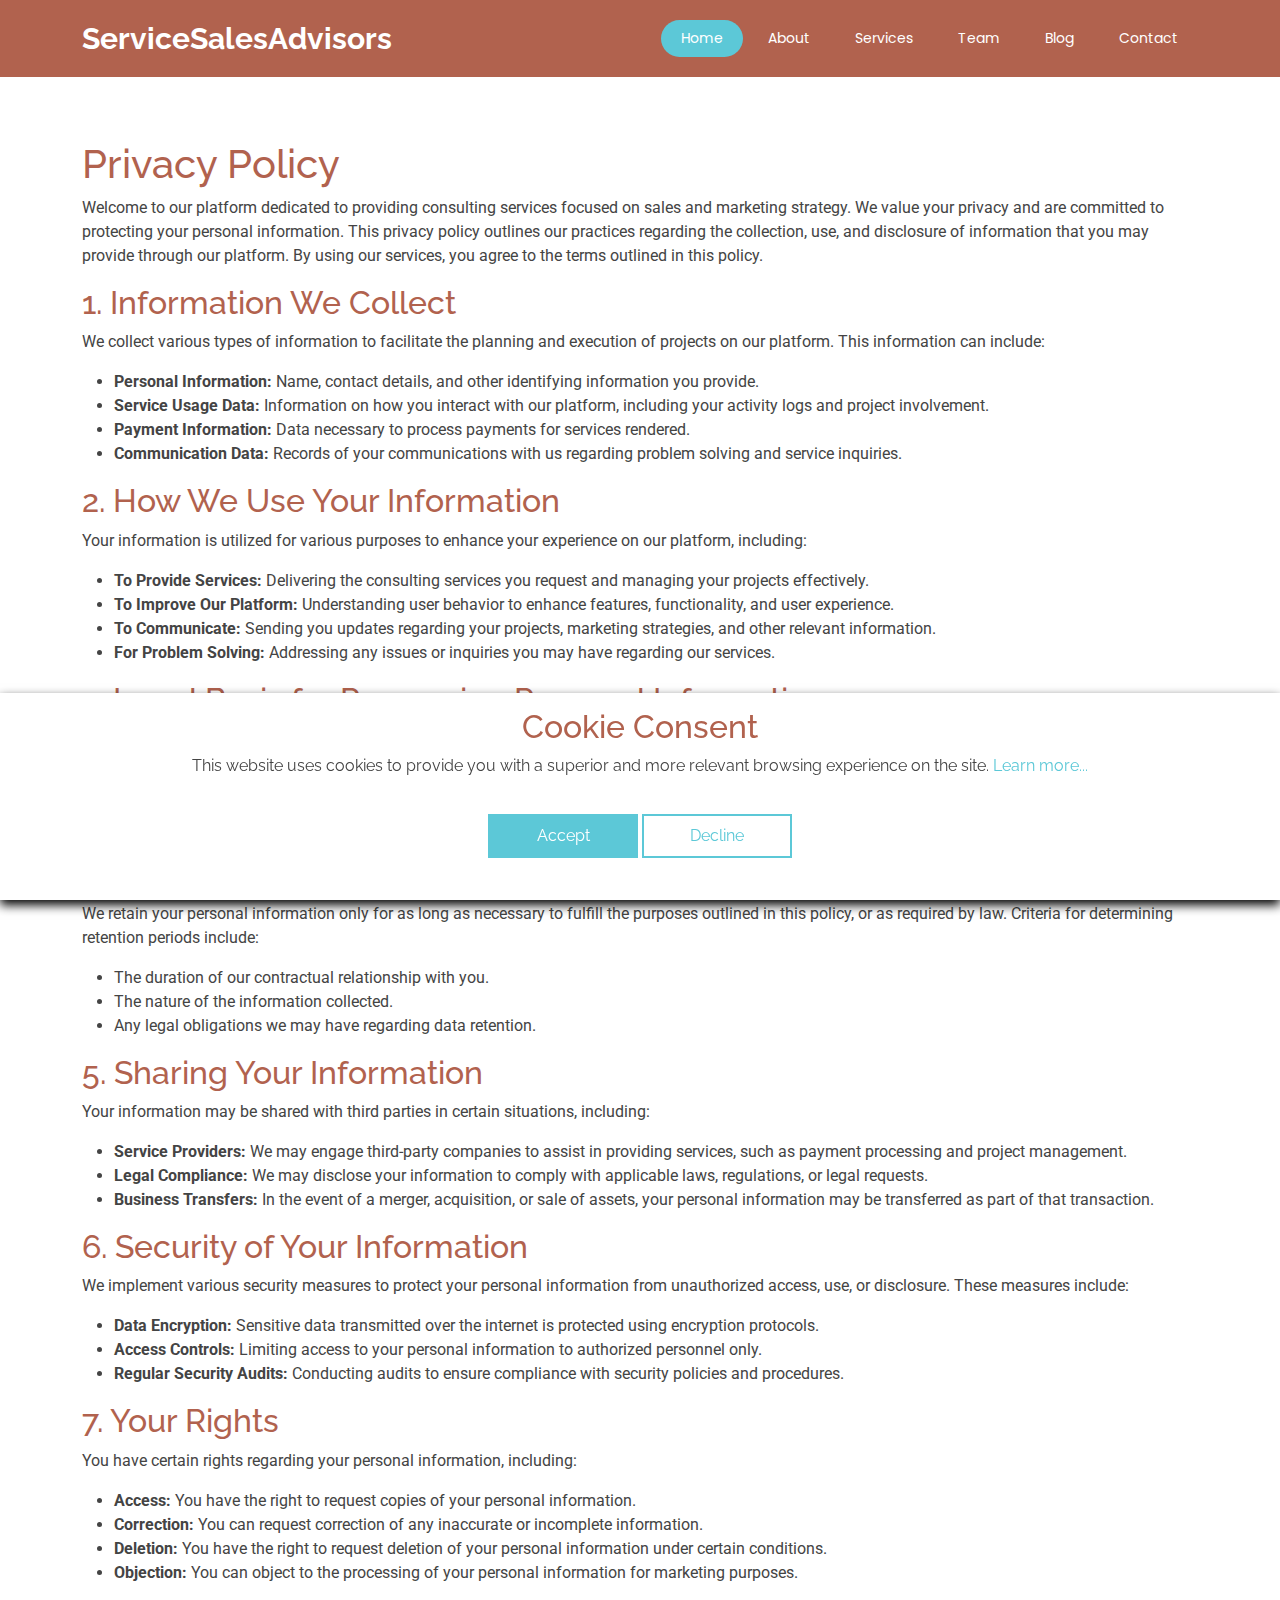
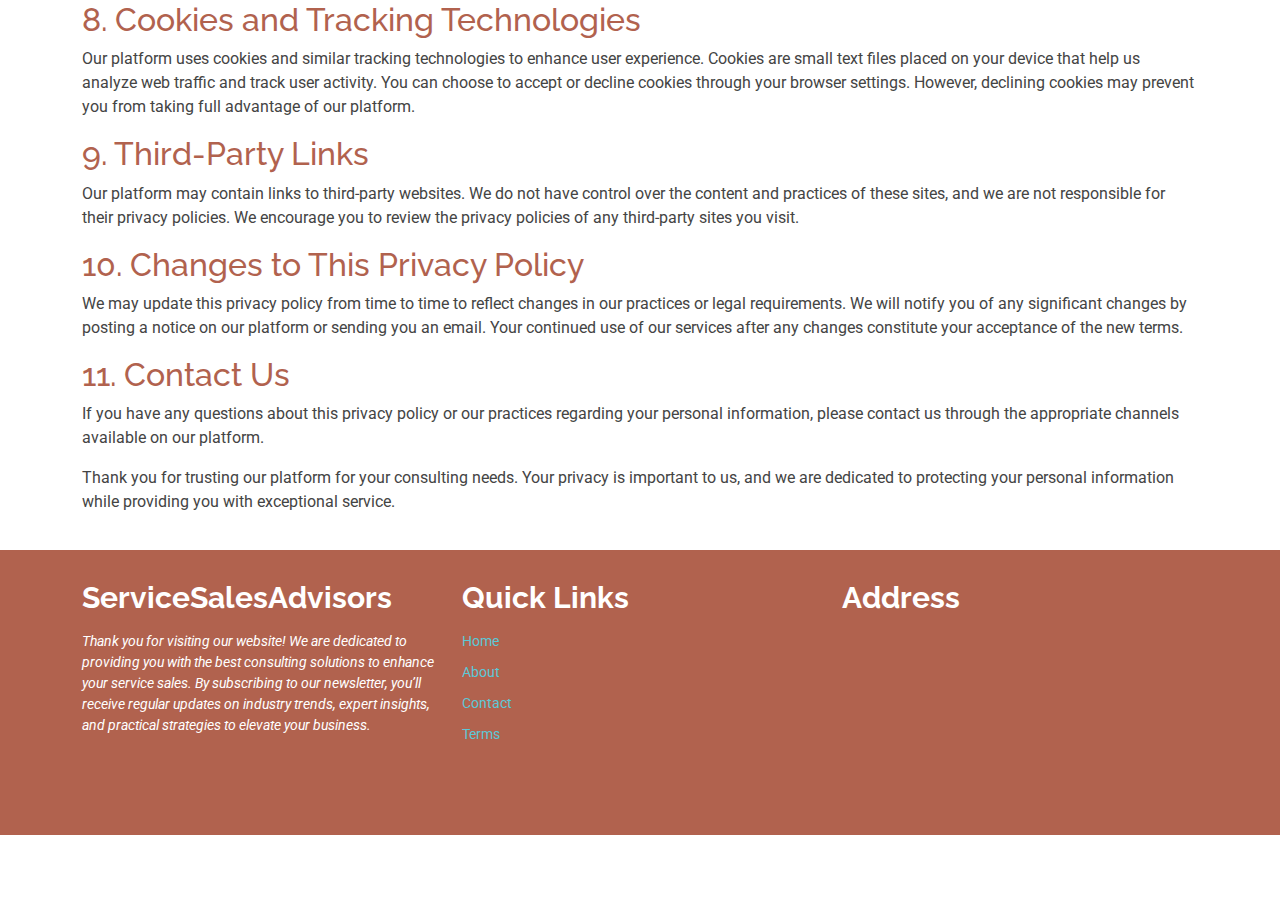
<file: privacy-policy.html>
<!DOCTYPE html>
<html lang="en">
    <head>
        <meta charset="utf-8" />
        <meta content="width=device-width, initial-scale=1.0" name="viewport" />
        <title>ServiceSalesAdvisors</title>
        <meta content="" name="description" />
        <meta content="" name="keywords" />

        <!-- Favicons -->
        <link href="assets/img/favicon.png" rel="icon" />
        <link href="assets/img/apple-touch-icon.png" rel="apple-touch-icon" />

        <!-- Fonts -->
        <link href="https://fonts.googleapis.com" rel="preconnect" />
        <link href="https://fonts.gstatic.com" rel="preconnect" crossorigin />
        <link
            href="https://fonts.googleapis.com/css2?family=Roboto:ital,wght@0,100;0,300;0,400;0,500;0,700;0,900;1,100;1,300;1,400;1,500;1,700;1,900&family=Poppins:ital,wght@0,100;0,200;0,300;0,400;0,500;0,600;0,700;0,800;0,900;1,100;1,200;1,300;1,400;1,500;1,600;1,700;1,800;1,900&family=Raleway:ital,wght@0,100;0,200;0,300;0,400;0,500;0,600;0,700;0,800;0,900;1,100;1,200;1,300;1,400;1,500;1,600;1,700;1,800;1,900&display=swap"
            rel="stylesheet"
        />

        <!-- Vendor CSS Files -->
        <link
            href="assets/vendor/bootstrap/css/bootstrap.min.css"
            rel="stylesheet"
        />
        <link
            href="assets/vendor/bootstrap-icons/bootstrap-icons.css"
            rel="stylesheet"
        />
        <link href="assets/vendor/aos/aos.css" rel="stylesheet" />
        <link
            href="assets/vendor/animate.css/animate.min.css"
            rel="stylesheet"
        />
        <link
            href="assets/vendor/glightbox/css/glightbox.min.css"
            rel="stylesheet"
        />
        <link
            href="assets/vendor/swiper/swiper-bundle.min.css"
            rel="stylesheet"
        />

        <!-- Main CSS File -->
        <link href="assets/css/main.css" rel="stylesheet" />
    </head>

    <body class="index-page">
        <header
            id="header"
            class="header d-flex align-items-center fixed-top"
            style="background: #b1624eff"
        >
            <div
                class="container-fluid container-xl position-relative d-flex align-items-center justify-content-between"
            >
                <a href="index.html" class="logo d-flex align-items-center">
                    <!-- Uncomment the line below if you also wish to use an image logo -->
                    <!-- <img src="assets/img/logo.png" alt=""> -->
                    <h1 class="sitename">ServiceSalesAdvisors</h1>
                </a>

                <nav id="navmenu" class="navmenu">
                    <ul>
                        <li><a href="index.html" class="active">Home</a></li>
                        <li><a href="index.html#about">About</a></li>
                        <li><a href="index.html#services">Services</a></li>
                        <li><a href="index.html#team">Team</a></li>
                        <li><a href="index.html#blog">Blog</a></li>
                        <li><a href="index.html#contact">Contact</a></li>
                    </ul>
                    <i class="mobile-nav-toggle d-xl-none bi bi-list"></i>
                </nav>
            </div>
        </header>

        <main>
            <article
                class="container additional-wrapper"
                style="margin-top: 120px"
            >
                <div class="page__content" style="padding: 20px 0px">
                    <h1>Privacy Policy</h1>

                    <p>
                        Welcome to our platform dedicated to providing
                        consulting services focused on sales and marketing
                        strategy. We value your privacy and are committed to
                        protecting your personal information. This privacy
                        policy outlines our practices regarding the collection,
                        use, and disclosure of information that you may provide
                        through our platform. By using our services, you agree
                        to the terms outlined in this policy.
                    </p>

                    <h2>1. Information We Collect</h2>

                    <p>
                        We collect various types of information to facilitate
                        the planning and execution of projects on our platform.
                        This information can include:
                    </p>

                    <ul>
                        <li>
                            <strong>Personal Information:</strong> Name, contact
                            details, and other identifying information you
                            provide.
                        </li>
                        <li>
                            <strong>Service Usage Data:</strong> Information on
                            how you interact with our platform, including your
                            activity logs and project involvement.
                        </li>
                        <li>
                            <strong>Payment Information:</strong> Data necessary
                            to process payments for services rendered.
                        </li>
                        <li>
                            <strong>Communication Data:</strong> Records of your
                            communications with us regarding problem solving and
                            service inquiries.
                        </li>
                    </ul>

                    <h2>2. How We Use Your Information</h2>

                    <p>
                        Your information is utilized for various purposes to
                        enhance your experience on our platform, including:
                    </p>

                    <ul>
                        <li>
                            <strong>To Provide Services:</strong> Delivering the
                            consulting services you request and managing your
                            projects effectively.
                        </li>
                        <li>
                            <strong>To Improve Our Platform:</strong>
                            Understanding user behavior to enhance features,
                            functionality, and user experience.
                        </li>
                        <li>
                            <strong>To Communicate:</strong> Sending you updates
                            regarding your projects, marketing strategies, and
                            other relevant information.
                        </li>
                        <li>
                            <strong>For Problem Solving:</strong> Addressing any
                            issues or inquiries you may have regarding our
                            services.
                        </li>
                    </ul>

                    <h2>3. Legal Basis for Processing Personal Information</h2>

                    <p>
                        We process your personal information based on several
                        legal grounds, including:
                    </p>

                    <ul>
                        <li>
                            <strong>Consent:</strong> You have provided explicit
                            consent for us to process your data for specific
                            purposes.
                        </li>
                        <li>
                            <strong>Contractual Necessity:</strong> Processing
                            is necessary for the performance of a contract you
                            have entered into with us.
                        </li>
                        <li>
                            <strong>Legal Obligations:</strong> Compliance with
                            applicable laws and regulations.
                        </li>
                    </ul>

                    <h2>4. Data Retention</h2>

                    <p>
                        We retain your personal information only for as long as
                        necessary to fulfill the purposes outlined in this
                        policy, or as required by law. Criteria for determining
                        retention periods include:
                    </p>

                    <ul>
                        <li>
                            The duration of our contractual relationship with
                            you.
                        </li>
                        <li>The nature of the information collected.</li>
                        <li>
                            Any legal obligations we may have regarding data
                            retention.
                        </li>
                    </ul>

                    <h2>5. Sharing Your Information</h2>

                    <p>
                        Your information may be shared with third parties in
                        certain situations, including:
                    </p>

                    <ul>
                        <li>
                            <strong>Service Providers:</strong> We may engage
                            third-party companies to assist in providing
                            services, such as payment processing and project
                            management.
                        </li>
                        <li>
                            <strong>Legal Compliance:</strong> We may disclose
                            your information to comply with applicable laws,
                            regulations, or legal requests.
                        </li>
                        <li>
                            <strong>Business Transfers:</strong> In the event of
                            a merger, acquisition, or sale of assets, your
                            personal information may be transferred as part of
                            that transaction.
                        </li>
                    </ul>

                    <h2>6. Security of Your Information</h2>

                    <p>
                        We implement various security measures to protect your
                        personal information from unauthorized access, use, or
                        disclosure. These measures include:
                    </p>

                    <ul>
                        <li>
                            <strong>Data Encryption:</strong> Sensitive data
                            transmitted over the internet is protected using
                            encryption protocols.
                        </li>
                        <li>
                            <strong>Access Controls:</strong> Limiting access to
                            your personal information to authorized personnel
                            only.
                        </li>
                        <li>
                            <strong>Regular Security Audits:</strong> Conducting
                            audits to ensure compliance with security policies
                            and procedures.
                        </li>
                    </ul>

                    <h2>7. Your Rights</h2>

                    <p>
                        You have certain rights regarding your personal
                        information, including:
                    </p>

                    <ul>
                        <li>
                            <strong>Access:</strong> You have the right to
                            request copies of your personal information.
                        </li>
                        <li>
                            <strong>Correction:</strong> You can request
                            correction of any inaccurate or incomplete
                            information.
                        </li>
                        <li>
                            <strong>Deletion:</strong> You have the right to
                            request deletion of your personal information under
                            certain conditions.
                        </li>
                        <li>
                            <strong>Objection:</strong> You can object to the
                            processing of your personal information for
                            marketing purposes.
                        </li>
                    </ul>

                    <h2>8. Cookies and Tracking Technologies</h2>

                    <p>
                        Our platform uses cookies and similar tracking
                        technologies to enhance user experience. Cookies are
                        small text files placed on your device that help us
                        analyze web traffic and track user activity. You can
                        choose to accept or decline cookies through your browser
                        settings. However, declining cookies may prevent you
                        from taking full advantage of our platform.
                    </p>

                    <h2>9. Third-Party Links</h2>

                    <p>
                        Our platform may contain links to third-party websites.
                        We do not have control over the content and practices of
                        these sites, and we are not responsible for their
                        privacy policies. We encourage you to review the privacy
                        policies of any third-party sites you visit.
                    </p>

                    <h2>10. Changes to This Privacy Policy</h2>

                    <p>
                        We may update this privacy policy from time to time to
                        reflect changes in our practices or legal requirements.
                        We will notify you of any significant changes by posting
                        a notice on our platform or sending you an email. Your
                        continued use of our services after any changes
                        constitute your acceptance of the new terms.
                    </p>

                    <h2>11. Contact Us</h2>

                    <p>
                        If you have any questions about this privacy policy or
                        our practices regarding your personal information,
                        please contact us through the appropriate channels
                        available on our platform.
                    </p>

                    <p>
                        Thank you for trusting our platform for your consulting
                        needs. Your privacy is important to us, and we are
                        dedicated to protecting your personal information while
                        providing you with exceptional service.
                    </p>
                </div>
            </article>
        </main>

        <footer id="footer" class="footer dark-background">
            <div class="container">
                <div class="row">
                    <div class="col-md-4">
                        <h3 class="sitename">ServiceSalesAdvisors</h3>
                        <p>
                            Thank you for visiting our website! We are dedicated
                            to providing you with the best consulting solutions
                            to enhance your service sales. By subscribing to our
                            newsletter, you’ll receive regular updates on
                            industry trends, expert insights, and practical
                            strategies to elevate your business.
                        </p>
                    </div>
                    <div class="col-md-4">
                        <h3 class="sitename">Quick Links</h3>
                        <ul>
                            <li>
                                <a href="index.html">Home</a>
                            </li>
                            <li>
                                <a href="index.html#about">About</a>
                            </li>
                            <li>
                                <a href="index.html#contact">Contact</a>
                            </li>
                            <li>
                                <a href="terms-of-use.html">Terms</a>
                            </li>
                        </ul>
                    </div>
                    <div class="col-md-4">
                        <h3 class="sitename">Address</h3>
                        <div
                            class="info-item d-flex"
                            data-aos="fade-up"
                            data-aos-delay="200"
                        >
                            <i
                                class="bi bi-geo-alt flex-shrink-0"
                                style="margin-right: 10px"
                            ></i>
                            <div>
                                <p>
                                    Metalbox, 18th Floor, 25 Owl St,
                                    Braamfontein Werf, Johannesburg, 2092, South
                                    Africa
                                </p>
                            </div>
                        </div>
                        <!-- End Info Item -->

                        <div
                            class="info-item d-flex"
                            data-aos="fade-up"
                            data-aos-delay="300"
                        >
                            <i
                                class="bi bi-telephone flex-shrink-0"
                                style="margin-right: 10px"
                            ></i>
                            <div>
                                <p>+27114862500</p>
                            </div>
                        </div>
                        <!-- End Info Item -->

                        <div
                            class="info-item d-flex"
                            data-aos="fade-up"
                            data-aos-delay="400"
                        >
                            <i
                                class="bi bi-envelope flex-shrink-0"
                                style="margin-right: 10px"
                            ></i>
                            <div>
                                <p>service_sales_advisors@gmail.com</p>
                            </div>
                        </div>
                        <!-- End Info Item -->
                    </div>
                </div>
            </div>
        </footer>

        <!-- Scroll Top -->
        <a
            href="#"
            id="scroll-top"
            class="scroll-top d-flex align-items-center justify-content-center"
            ><i class="bi bi-arrow-up-short"></i
        ></a>

        <!-- Preloader -->
        <div id="preloader"></div>

        <!-- Cookie banner -->
        <div class="cookie-wrapper show">
            <div>
                <i class="bx bx-cookie"></i>
                <h2 style="text-align: center">Cookie Consent</h2>
            </div>

            <div class="data">
                <p>
                    This website uses cookies to provide you with a superior and
                    more relevant browsing experience on the site.
                    <a href="#">Learn more...</a>
                </p>
            </div>

            <div class="buttons">
                <button class="cookie-button" id="acceptBtn">Accept</button>
                <button class="cookie-button" id="declineBtn">Decline</button>
            </div>
        </div>
        <!-- End Cookie banner -->

        <!-- Vendor JS Files -->
        <script src="assets/vendor/bootstrap/js/bootstrap.bundle.min.js"></script>
        <script src="assets/vendor/php-email-form/validate.js"></script>
        <script src="assets/vendor/aos/aos.js"></script>
        <script src="assets/vendor/glightbox/js/glightbox.min.js"></script>
        <script src="assets/vendor/imagesloaded/imagesloaded.pkgd.min.js"></script>
        <script src="assets/vendor/isotope-layout/isotope.pkgd.min.js"></script>
        <script src="assets/vendor/swiper/swiper-bundle.min.js"></script>

        <!-- Main JS File -->
        <script src="assets/js/main.js"></script>
        <script src="assets/js/cookiebanner.js"></script>
    </body>
</html>
</file>
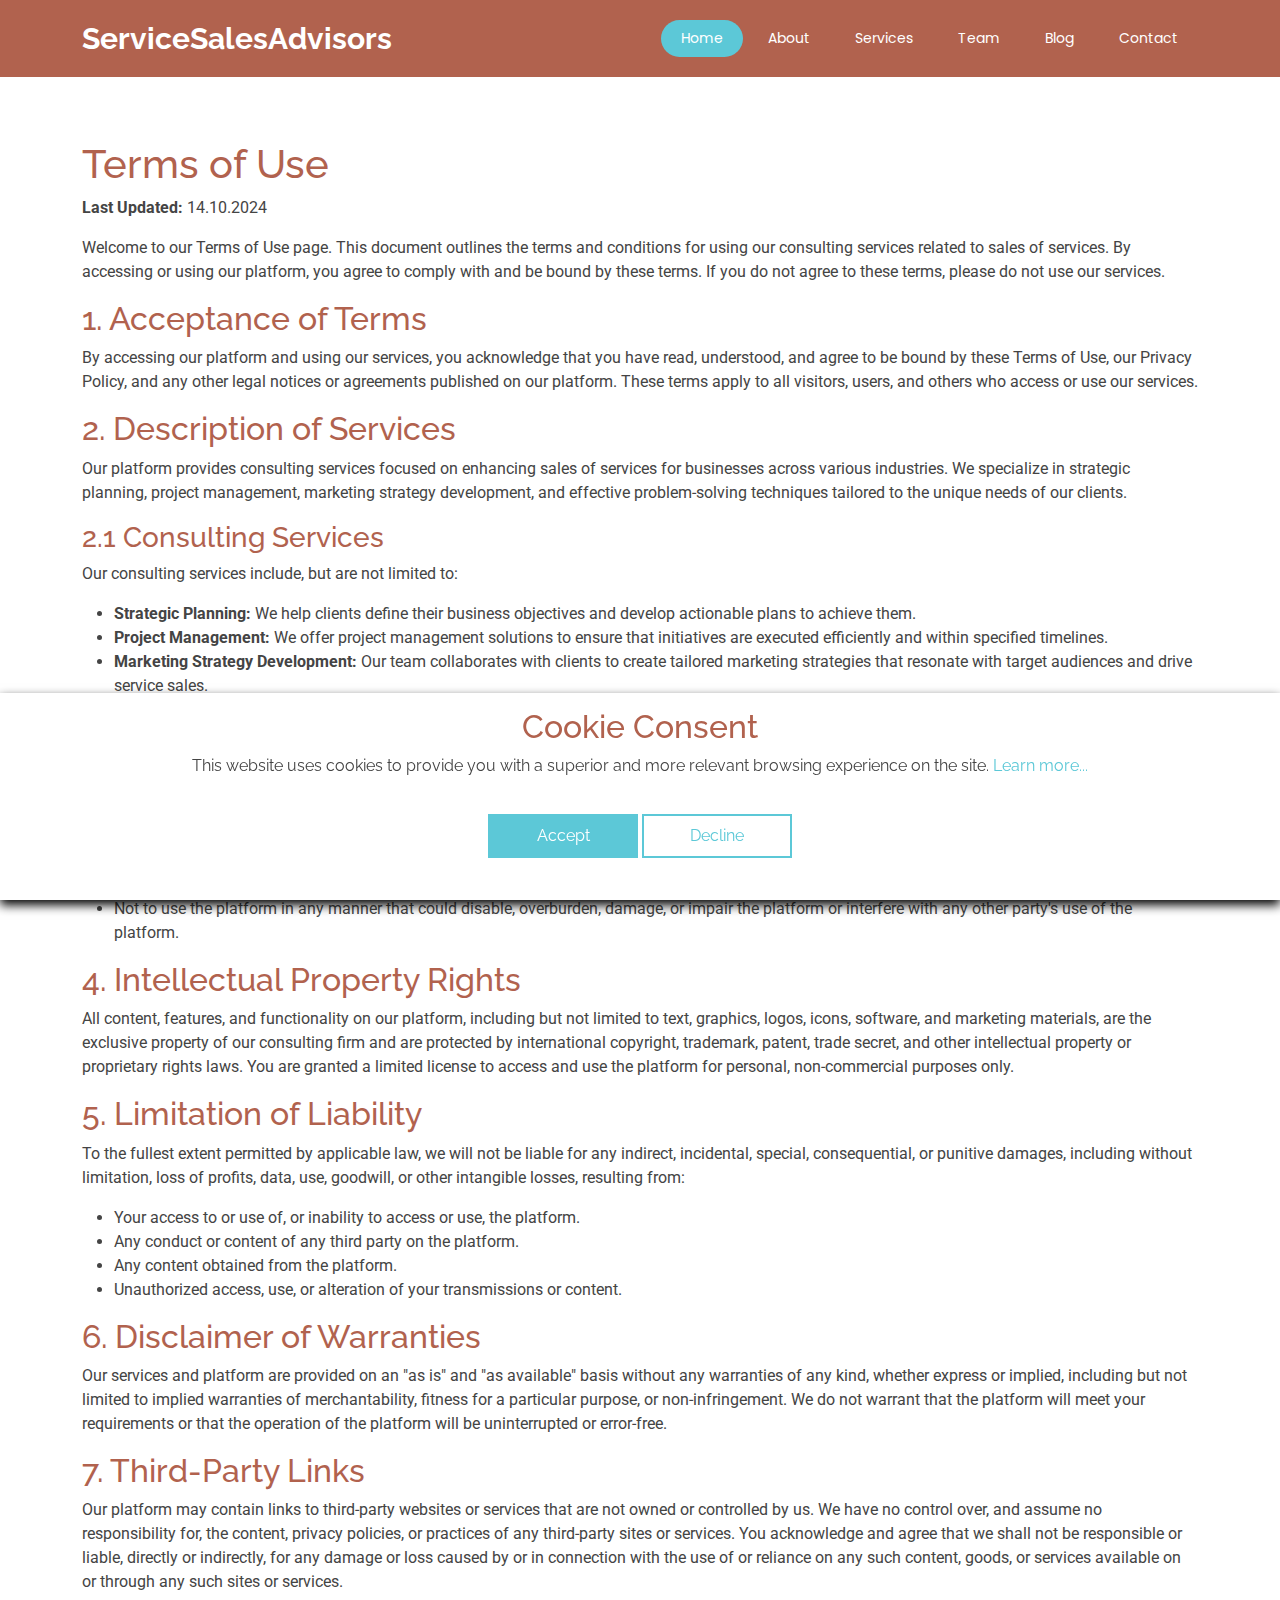
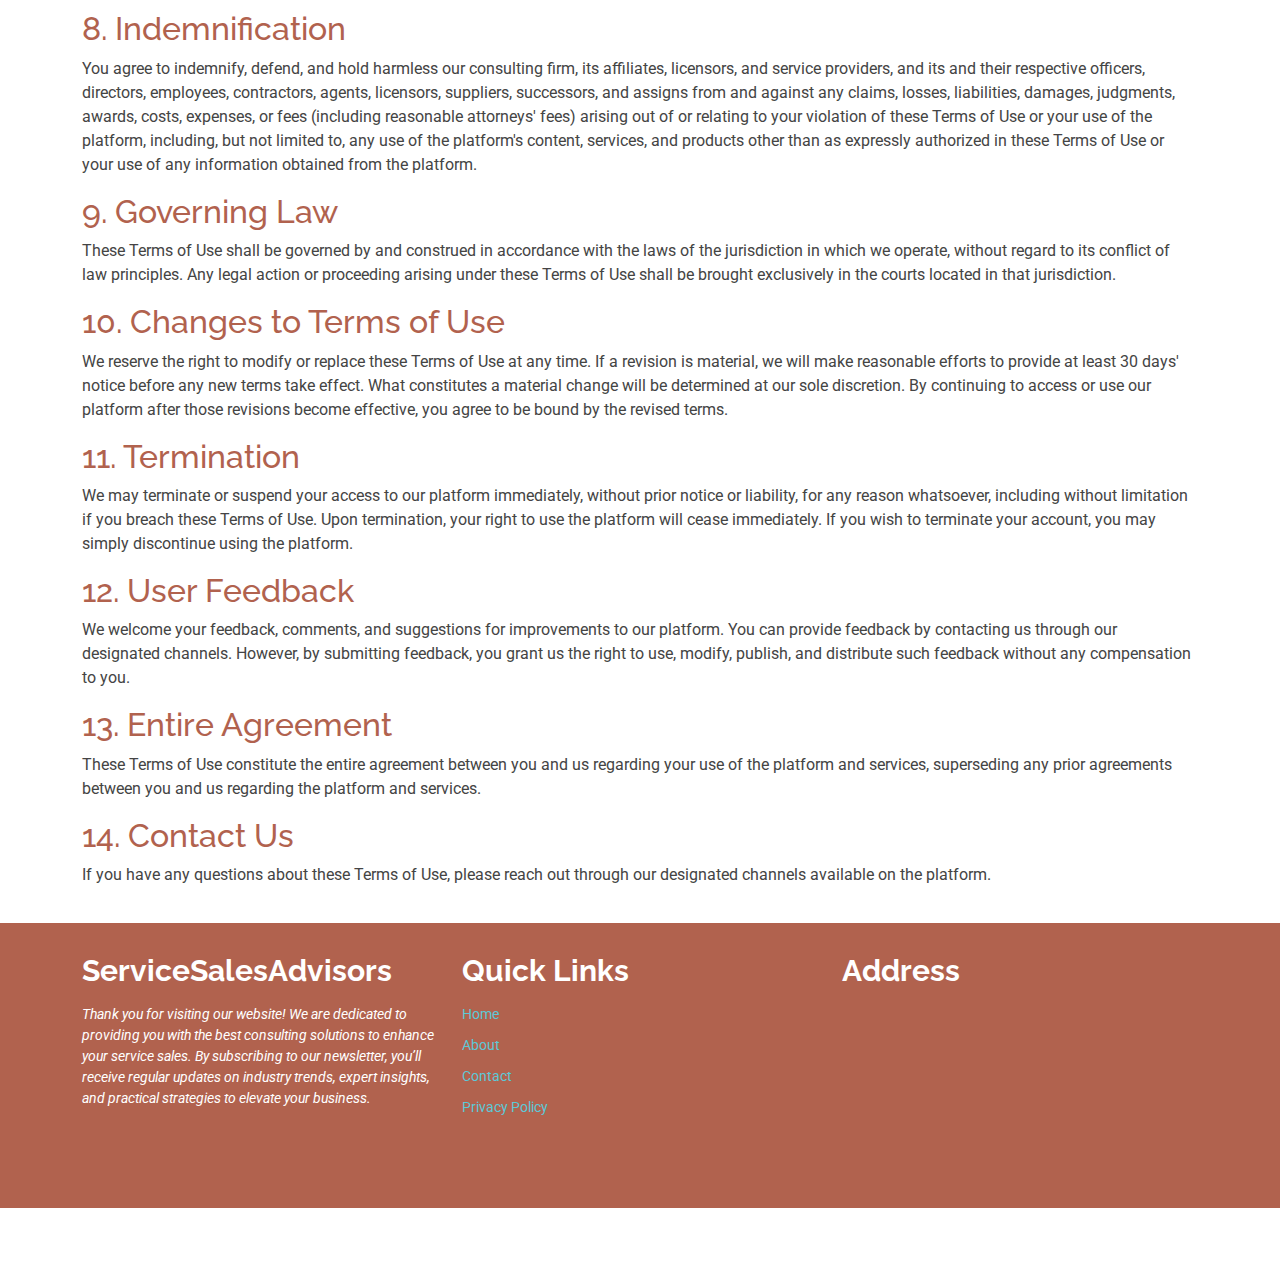
<file: terms-of-use.html>
<!DOCTYPE html>
<html lang="en">
    <head>
        <meta charset="utf-8" />
        <meta content="width=device-width, initial-scale=1.0" name="viewport" />
        <title>ServiceSalesAdvisors</title>
        <meta content="" name="description" />
        <meta content="" name="keywords" />

        <!-- Favicons -->
        <link href="assets/img/favicon.png" rel="icon" />
        <link href="assets/img/apple-touch-icon.png" rel="apple-touch-icon" />

        <!-- Fonts -->
        <link href="https://fonts.googleapis.com" rel="preconnect" />
        <link href="https://fonts.gstatic.com" rel="preconnect" crossorigin />
        <link
            href="https://fonts.googleapis.com/css2?family=Roboto:ital,wght@0,100;0,300;0,400;0,500;0,700;0,900;1,100;1,300;1,400;1,500;1,700;1,900&family=Poppins:ital,wght@0,100;0,200;0,300;0,400;0,500;0,600;0,700;0,800;0,900;1,100;1,200;1,300;1,400;1,500;1,600;1,700;1,800;1,900&family=Raleway:ital,wght@0,100;0,200;0,300;0,400;0,500;0,600;0,700;0,800;0,900;1,100;1,200;1,300;1,400;1,500;1,600;1,700;1,800;1,900&display=swap"
            rel="stylesheet"
        />

        <!-- Vendor CSS Files -->
        <link
            href="assets/vendor/bootstrap/css/bootstrap.min.css"
            rel="stylesheet"
        />
        <link
            href="assets/vendor/bootstrap-icons/bootstrap-icons.css"
            rel="stylesheet"
        />
        <link href="assets/vendor/aos/aos.css" rel="stylesheet" />
        <link
            href="assets/vendor/animate.css/animate.min.css"
            rel="stylesheet"
        />
        <link
            href="assets/vendor/glightbox/css/glightbox.min.css"
            rel="stylesheet"
        />
        <link
            href="assets/vendor/swiper/swiper-bundle.min.css"
            rel="stylesheet"
        />

        <!-- Main CSS File -->
        <link href="assets/css/main.css" rel="stylesheet" />
    </head>

    <body class="index-page">
        <header
            id="header"
            class="header d-flex align-items-center fixed-top"
            style="background: #b1624eff"
        >
            <div
                class="container-fluid container-xl position-relative d-flex align-items-center justify-content-between"
            >
                <a href="index.html" class="logo d-flex align-items-center">
                    <!-- Uncomment the line below if you also wish to use an image logo -->
                    <!-- <img src="assets/img/logo.png" alt=""> -->
                    <h1 class="sitename">ServiceSalesAdvisors</h1>
                </a>

                <nav id="navmenu" class="navmenu">
                    <ul>
                        <li><a href="index.html" class="active">Home</a></li>
                        <li><a href="index.html#about">About</a></li>
                        <li><a href="index.html#services">Services</a></li>
                        <li><a href="index.html#team">Team</a></li>
                        <li><a href="index.html#blog">Blog</a></li>
                        <li><a href="index.html#contact">Contact</a></li>
                    </ul>
                    <i class="mobile-nav-toggle d-xl-none bi bi-list"></i>
                </nav>
            </div>
        </header>

        <main>
            <article
                class="container additional-wrapper"
                style="margin-top: 120px"
            >
                <div class="page__content" style="padding: 20px 0px">
                    <h1>Terms of Use</h1>
                    <p><strong>Last Updated:</strong> 14.10.2024</p>

                    <p>
                        Welcome to our Terms of Use page. This document outlines
                        the terms and conditions for using our consulting
                        services related to sales of services. By accessing or
                        using our platform, you agree to comply with and be
                        bound by these terms. If you do not agree to these
                        terms, please do not use our services.
                    </p>

                    <h2>1. Acceptance of Terms</h2>
                    <p>
                        By accessing our platform and using our services, you
                        acknowledge that you have read, understood, and agree to
                        be bound by these Terms of Use, our Privacy Policy, and
                        any other legal notices or agreements published on our
                        platform. These terms apply to all visitors, users, and
                        others who access or use our services.
                    </p>

                    <h2>2. Description of Services</h2>
                    <p>
                        Our platform provides consulting services focused on
                        enhancing sales of services for businesses across
                        various industries. We specialize in strategic planning,
                        project management, marketing strategy development, and
                        effective problem-solving techniques tailored to the
                        unique needs of our clients.
                    </p>

                    <h3>2.1 Consulting Services</h3>
                    <p>
                        Our consulting services include, but are not limited to:
                    </p>
                    <ul>
                        <li>
                            <strong>Strategic Planning:</strong> We help clients
                            define their business objectives and develop
                            actionable plans to achieve them.
                        </li>
                        <li>
                            <strong>Project Management:</strong> We offer
                            project management solutions to ensure that
                            initiatives are executed efficiently and within
                            specified timelines.
                        </li>
                        <li>
                            <strong>Marketing Strategy Development:</strong> Our
                            team collaborates with clients to create tailored
                            marketing strategies that resonate with target
                            audiences and drive service sales.
                        </li>
                        <li>
                            <strong>Problem Solving:</strong> We employ advanced
                            techniques to identify challenges and implement
                            effective solutions to overcome them.
                        </li>
                    </ul>

                    <h2>3. User Responsibilities</h2>
                    <p>When using our platform and services, you agree to:</p>
                    <ul>
                        <li>
                            Provide accurate and complete information when
                            registering or engaging with our services.
                        </li>
                        <li>
                            Use the platform only for lawful purposes and in
                            accordance with these terms.
                        </li>
                        <li>
                            Not to engage in any conduct that restricts or
                            inhibits anyone's use or enjoyment of the platform.
                        </li>
                        <li>
                            Not to use the platform in any manner that could
                            disable, overburden, damage, or impair the platform
                            or interfere with any other party's use of the
                            platform.
                        </li>
                    </ul>

                    <h2>4. Intellectual Property Rights</h2>
                    <p>
                        All content, features, and functionality on our
                        platform, including but not limited to text, graphics,
                        logos, icons, software, and marketing materials, are the
                        exclusive property of our consulting firm and are
                        protected by international copyright, trademark, patent,
                        trade secret, and other intellectual property or
                        proprietary rights laws. You are granted a limited
                        license to access and use the platform for personal,
                        non-commercial purposes only.
                    </p>

                    <h2>5. Limitation of Liability</h2>
                    <p>
                        To the fullest extent permitted by applicable law, we
                        will not be liable for any indirect, incidental,
                        special, consequential, or punitive damages, including
                        without limitation, loss of profits, data, use,
                        goodwill, or other intangible losses, resulting from:
                    </p>
                    <ul>
                        <li>
                            Your access to or use of, or inability to access or
                            use, the platform.
                        </li>
                        <li>
                            Any conduct or content of any third party on the
                            platform.
                        </li>
                        <li>Any content obtained from the platform.</li>
                        <li>
                            Unauthorized access, use, or alteration of your
                            transmissions or content.
                        </li>
                    </ul>

                    <h2>6. Disclaimer of Warranties</h2>
                    <p>
                        Our services and platform are provided on an "as is" and
                        "as available" basis without any warranties of any kind,
                        whether express or implied, including but not limited to
                        implied warranties of merchantability, fitness for a
                        particular purpose, or non-infringement. We do not
                        warrant that the platform will meet your requirements or
                        that the operation of the platform will be uninterrupted
                        or error-free.
                    </p>

                    <h2>7. Third-Party Links</h2>
                    <p>
                        Our platform may contain links to third-party websites
                        or services that are not owned or controlled by us. We
                        have no control over, and assume no responsibility for,
                        the content, privacy policies, or practices of any
                        third-party sites or services. You acknowledge and agree
                        that we shall not be responsible or liable, directly or
                        indirectly, for any damage or loss caused by or in
                        connection with the use of or reliance on any such
                        content, goods, or services available on or through any
                        such sites or services.
                    </p>

                    <h2>8. Indemnification</h2>
                    <p>
                        You agree to indemnify, defend, and hold harmless our
                        consulting firm, its affiliates, licensors, and service
                        providers, and its and their respective officers,
                        directors, employees, contractors, agents, licensors,
                        suppliers, successors, and assigns from and against any
                        claims, losses, liabilities, damages, judgments, awards,
                        costs, expenses, or fees (including reasonable
                        attorneys' fees) arising out of or relating to your
                        violation of these Terms of Use or your use of the
                        platform, including, but not limited to, any use of the
                        platform's content, services, and products other than as
                        expressly authorized in these Terms of Use or your use
                        of any information obtained from the platform.
                    </p>

                    <h2>9. Governing Law</h2>
                    <p>
                        These Terms of Use shall be governed by and construed in
                        accordance with the laws of the jurisdiction in which we
                        operate, without regard to its conflict of law
                        principles. Any legal action or proceeding arising under
                        these Terms of Use shall be brought exclusively in the
                        courts located in that jurisdiction.
                    </p>

                    <h2>10. Changes to Terms of Use</h2>
                    <p>
                        We reserve the right to modify or replace these Terms of
                        Use at any time. If a revision is material, we will make
                        reasonable efforts to provide at least 30 days' notice
                        before any new terms take effect. What constitutes a
                        material change will be determined at our sole
                        discretion. By continuing to access or use our platform
                        after those revisions become effective, you agree to be
                        bound by the revised terms.
                    </p>

                    <h2>11. Termination</h2>
                    <p>
                        We may terminate or suspend your access to our platform
                        immediately, without prior notice or liability, for any
                        reason whatsoever, including without limitation if you
                        breach these Terms of Use. Upon termination, your right
                        to use the platform will cease immediately. If you wish
                        to terminate your account, you may simply discontinue
                        using the platform.
                    </p>

                    <h2>12. User Feedback</h2>
                    <p>
                        We welcome your feedback, comments, and suggestions for
                        improvements to our platform. You can provide feedback
                        by contacting us through our designated channels.
                        However, by submitting feedback, you grant us the right
                        to use, modify, publish, and distribute such feedback
                        without any compensation to you.
                    </p>

                    <h2>13. Entire Agreement</h2>
                    <p>
                        These Terms of Use constitute the entire agreement
                        between you and us regarding your use of the platform
                        and services, superseding any prior agreements between
                        you and us regarding the platform and services.
                    </p>

                    <h2>14. Contact Us</h2>
                    <p>
                        If you have any questions about these Terms of Use,
                        please reach out through our designated channels
                        available on the platform.
                    </p>
                </div>
            </article>
        </main>

        <footer id="footer" class="footer dark-background">
            <div class="container">
                <div class="row">
                    <div class="col-md-4">
                        <h3 class="sitename">ServiceSalesAdvisors</h3>
                        <p>
                            Thank you for visiting our website! We are dedicated
                            to providing you with the best consulting solutions
                            to enhance your service sales. By subscribing to our
                            newsletter, you’ll receive regular updates on
                            industry trends, expert insights, and practical
                            strategies to elevate your business.
                        </p>
                    </div>
                    <div class="col-md-4">
                        <h3 class="sitename">Quick Links</h3>
                        <ul>
                            <li>
                                <a href="index.html">Home</a>
                            </li>
                            <li>
                                <a href="index.html#about">About</a>
                            </li>
                            <li>
                                <a href="index.html#contact">Contact</a>
                            </li>
                            <li>
                                <a href="privacy-policy.html">Privacy Policy</a>
                            </li>
                        </ul>
                    </div>
                    <div class="col-md-4">
                        <h3 class="sitename">Address</h3>
                        <div
                            class="info-item d-flex"
                            data-aos="fade-up"
                            data-aos-delay="200"
                        >
                            <i
                                class="bi bi-geo-alt flex-shrink-0"
                                style="margin-right: 10px"
                            ></i>
                            <div>
                                <p>
                                    Metalbox, 18th Floor, 25 Owl St,
                                    Braamfontein Werf, Johannesburg, 2092, South
                                    Africa
                                </p>
                            </div>
                        </div>
                        <!-- End Info Item -->

                        <div
                            class="info-item d-flex"
                            data-aos="fade-up"
                            data-aos-delay="300"
                        >
                            <i
                                class="bi bi-telephone flex-shrink-0"
                                style="margin-right: 10px"
                            ></i>
                            <div>
                                <p>+27114862500</p>
                            </div>
                        </div>
                        <!-- End Info Item -->

                        <div
                            class="info-item d-flex"
                            data-aos="fade-up"
                            data-aos-delay="400"
                        >
                            <i
                                class="bi bi-envelope flex-shrink-0"
                                style="margin-right: 10px"
                            ></i>
                            <div>
                                <p>service_sales_advisors@gmail.com</p>
                            </div>
                        </div>
                        <!-- End Info Item -->
                    </div>
                </div>
            </div>
        </footer>

        <!-- Scroll Top -->
        <a
            href="#"
            id="scroll-top"
            class="scroll-top d-flex align-items-center justify-content-center"
            ><i class="bi bi-arrow-up-short"></i
        ></a>

        <!-- Preloader -->
        <div id="preloader"></div>

        <!-- Cookie banner -->
        <div class="cookie-wrapper show">
            <div>
                <i class="bx bx-cookie"></i>
                <h2 style="text-align: center">Cookie Consent</h2>
            </div>

            <div class="data">
                <p>
                    This website uses cookies to provide you with a superior and
                    more relevant browsing experience on the site.
                    <a href="#">Learn more...</a>
                </p>
            </div>

            <div class="buttons">
                <button class="cookie-button" id="acceptBtn">Accept</button>
                <button class="cookie-button" id="declineBtn">Decline</button>
            </div>
        </div>
        <!-- End Cookie banner -->

        <!-- Vendor JS Files -->
        <script src="assets/vendor/bootstrap/js/bootstrap.bundle.min.js"></script>
        <script src="assets/vendor/php-email-form/validate.js"></script>
        <script src="assets/vendor/aos/aos.js"></script>
        <script src="assets/vendor/glightbox/js/glightbox.min.js"></script>
        <script src="assets/vendor/imagesloaded/imagesloaded.pkgd.min.js"></script>
        <script src="assets/vendor/isotope-layout/isotope.pkgd.min.js"></script>
        <script src="assets/vendor/swiper/swiper-bundle.min.js"></script>

        <!-- Main JS File -->
        <script src="assets/js/main.js"></script>
        <script src="assets/js/cookiebanner.js"></script>
    </body>
</html>
</file>
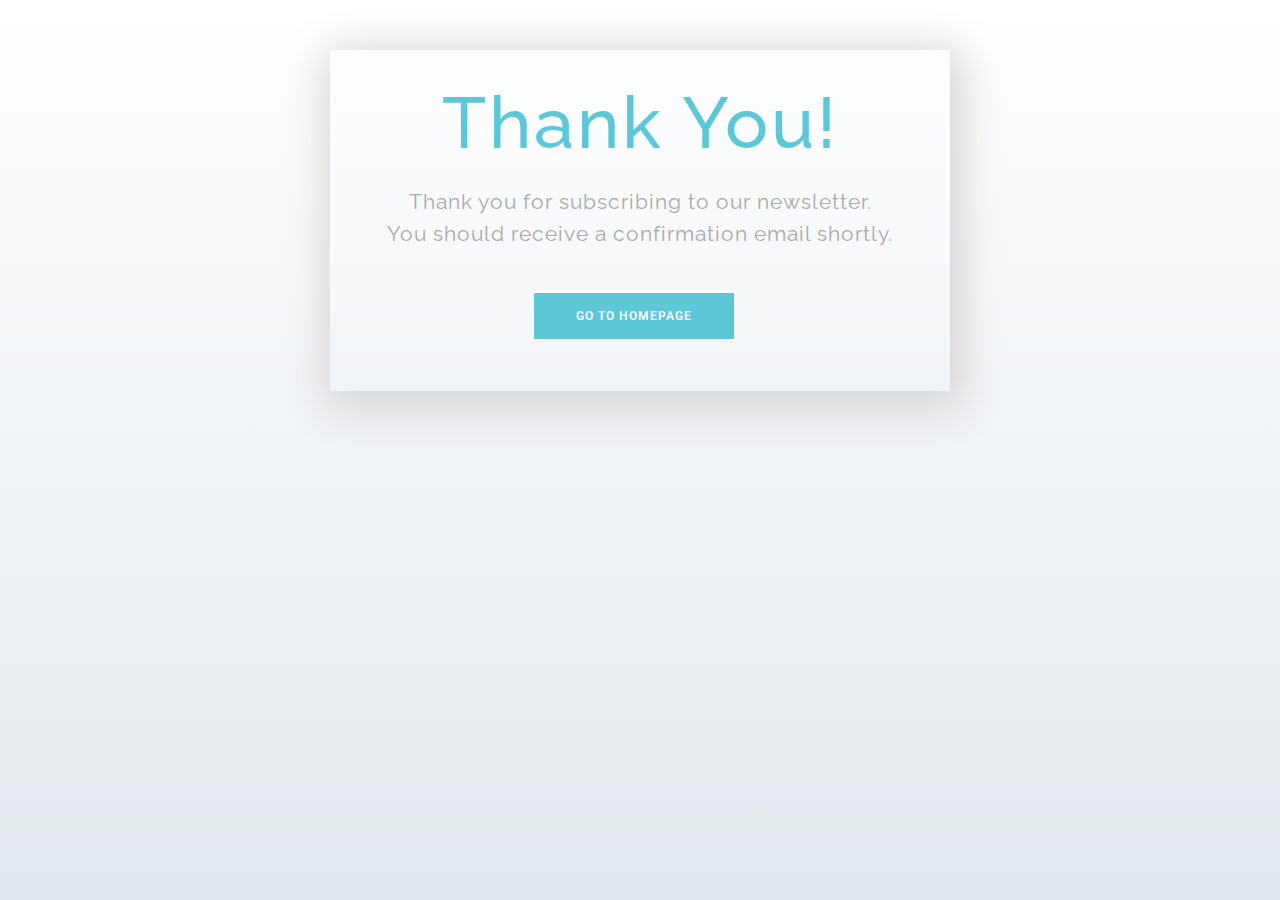
<file: thanks.html>
<!DOCTYPE html>
<html lang="en">
    <head>
        <meta charset="utf-8" />
        <meta content="width=device-width, initial-scale=1.0" name="viewport" />
        <title>ServiceSalesAdvisors</title>
        <meta content="" name="description" />
        <meta content="" name="keywords" />

        <!-- Favicons -->
        <link href="assets/img/favicon.png" rel="icon" />
        <link href="assets/img/apple-touch-icon.png" rel="apple-touch-icon" />

        <!-- Fonts -->
        <link href="https://fonts.googleapis.com" rel="preconnect" />
        <link href="https://fonts.gstatic.com" rel="preconnect" crossorigin />
        <link
            href="https://fonts.googleapis.com/css2?family=Roboto:ital,wght@0,100;0,300;0,400;0,500;0,700;0,900;1,100;1,300;1,400;1,500;1,700;1,900&family=Poppins:ital,wght@0,100;0,200;0,300;0,400;0,500;0,600;0,700;0,800;0,900;1,100;1,200;1,300;1,400;1,500;1,600;1,700;1,800;1,900&family=Raleway:ital,wght@0,100;0,200;0,300;0,400;0,500;0,600;0,700;0,800;0,900;1,100;1,200;1,300;1,400;1,500;1,600;1,700;1,800;1,900&display=swap"
            rel="stylesheet"
        />

        <!-- Vendor CSS Files -->
        <link
            href="assets/vendor/bootstrap/css/bootstrap.min.css"
            rel="stylesheet"
        />
        <link
            href="assets/vendor/bootstrap-icons/bootstrap-icons.css"
            rel="stylesheet"
        />
        <link href="assets/vendor/aos/aos.css" rel="stylesheet" />
        <link
            href="assets/vendor/animate.css/animate.min.css"
            rel="stylesheet"
        />
        <link
            href="assets/vendor/glightbox/css/glightbox.min.css"
            rel="stylesheet"
        />
        <link
            href="assets/vendor/swiper/swiper-bundle.min.css"
            rel="stylesheet"
        />

        <!-- Main CSS File -->
        <link href="assets/css/main.css" rel="stylesheet" />
        <link href="assets/css/thanks.css" rel="stylesheet" />
    </head>
    <body>
        <div class="content">
            <div class="wrapper-1">
                <div class="wrapper-2">
                    <h1>Thank You!</h1>
                    <p>Thank you for subscribing to our newsletter.</p>
                    <p>You should receive a confirmation email shortly.</p>
                    <a href="index.html">
                        <button class="go-home">Go to Homepage</button>
                    </a>
                </div>
            </div>
        </div>
    </body>
</html>
</file>
<file: assets/css/main.css>
/* Fonts */
:root {
    --default-font: 'Roboto', system-ui, -apple-system, 'Segoe UI', Roboto,
        'Helvetica Neue', Arial, 'Noto Sans', 'Liberation Sans', sans-serif,
        'Apple Color Emoji', 'Segoe UI Emoji', 'Segoe UI Symbol',
        'Noto Color Emoji';
    --heading-font: 'Raleway', sans-serif;
    --nav-font: 'Poppins', sans-serif;
}

/* Global Colors - The following color variables are used throughout the website. Updating them here will change the color scheme of the entire website */
:root {
    --background-color: #ffffff; /* Background color for the entire website, including individual sections */
    --default-color: #444444; /* Default color used for the majority of the text content across the entire website */
    --heading-color: #b1624eff; /* Color for headings, subheadings and title throughout the website */
    --accent-color: #5cc8d7ff; /* Accent color that represents your brand on the website. It's used for buttons, links, and other elements that need to stand out */
    --surface-color: #ffffff; /* The surface color is used as a background of boxed elements within sections, such as cards, icon boxes, or other elements that require a visual separation from the global background. */
    --contrast-color: #ffffff; /* Contrast color for text, ensuring readability against backgrounds of accent, heading, or default colors. */
}

/* Nav Menu Colors - The following color variables are used specifically for the navigation menu. They are separate from the global colors to allow for more customization options */
:root {
    --nav-color: #ffffff; /* The default color of the main navmenu links */
    --nav-hover-color: #5cc8d7ff; /* Applied to main navmenu links when they are hovered over or active */
    --nav-mobile-background-color: #ffffff; /* Used as the background color for mobile navigation menu */
    --nav-dropdown-background-color: #ffffff; /* Used as the background color for dropdown items that appear when hovering over primary navigation items */
    --nav-dropdown-color: #060606; /* Used for navigation links of the dropdown items in the navigation menu. */
    --nav-dropdown-hover-color: #5cc8d7ff; /* Similar to --nav-hover-color, this color is applied to dropdown navigation links when they are hovered over. */
}

/* Color Presets - These classes override global colors when applied to any section or element, providing reuse of the sam color scheme. */

.light-background {
    --background-color: #f9f9f9;
    --surface-color: #ffffff;
}

.dark-background {
    --background-color: #b1624eff;
    --default-color: #ffffff;
    --heading-color: #ffffff;
    --surface-color: #404356;
    --contrast-color: #ffffff;
}

/* Smooth scroll */
:root {
    scroll-behavior: smooth;
}

/*--------------------------------------------------------------
# General Styling & Shared Classes
--------------------------------------------------------------*/
body {
    color: var(--default-color);
    background-color: var(--background-color);
    font-family: var(--default-font);
}

a {
    color: var(--accent-color);
    text-decoration: none;
    transition: 0.3s;
}

a:hover {
    color: color-mix(in srgb, var(--accent-color), transparent 25%);
    text-decoration: none;
}

h1,
h2,
h3,
h4,
h5,
h6 {
    color: var(--heading-color);
    font-family: var(--heading-font);
}

/* PHP Email Form Messages
------------------------------*/
.php-email-form .error-message {
    display: none;
    background: #df1529;
    color: #ffffff;
    text-align: left;
    padding: 15px;
    margin-bottom: 24px;
    font-weight: 600;
}

.php-email-form .sent-message {
    display: none;
    color: #ffffff;
    background: #059652;
    text-align: center;
    padding: 15px;
    margin-bottom: 24px;
    font-weight: 600;
}

.php-email-form .loading {
    display: none;
    background: var(--surface-color);
    text-align: center;
    padding: 15px;
    margin-bottom: 24px;
}

.php-email-form .loading:before {
    content: '';
    display: inline-block;
    border-radius: 50%;
    width: 24px;
    height: 24px;
    margin: 0 10px -6px 0;
    border: 3px solid var(--accent-color);
    border-top-color: var(--surface-color);
    animation: php-email-form-loading 1s linear infinite;
}

@keyframes php-email-form-loading {
    0% {
        transform: rotate(0deg);
    }

    100% {
        transform: rotate(360deg);
    }
}

/*--------------------------------------------------------------
# Global Header
--------------------------------------------------------------*/
.header {
    --background-color: rgba(255, 255, 255, 0);
    --heading-color: #ffffff;
    color: var(--default-color);
    background-color: var(--background-color);
    padding: 20px 0;
    transition: all 0.5s;
    z-index: 997;
}

.header .logo {
    line-height: 1;
}

.header .logo img {
    max-height: 32px;
    margin-right: 8px;
}

.header .logo h1 {
    font-size: 30px;
    margin: 0;
    font-weight: 700;
    color: var(--heading-color);
}

.scrolled .header {
    box-shadow: 0px 0 18px rgba(0, 0, 0, 0.1);
}

/* Global Header on Scroll
------------------------------*/
.scrolled .header {
    --background-color: rgba(42, 44, 57, 0.9);
}

/*--------------------------------------------------------------
# Navigation Menu
--------------------------------------------------------------*/
/* Navmenu - Desktop */
@media (min-width: 1200px) {
    .navmenu {
        padding: 0;
    }

    .navmenu ul {
        margin: 0;
        padding: 0;
        display: flex;
        list-style: none;
        align-items: center;
    }

    .navmenu li {
        position: relative;
        margin-left: 5px;
    }

    .navmenu a,
    .navmenu a:focus {
        color: var(--nav-color);
        padding: 8px 20px;
        font-size: 14px;
        font-family: var(--nav-font);
        font-weight: 400;
        display: flex;
        align-items: center;
        justify-content: space-between;
        white-space: nowrap;
        transition: 0.3s;
        border-radius: 50px;
    }

    .navmenu a i,
    .navmenu a:focus i {
        font-size: 12px;
        line-height: 0;
        margin-left: 5px;
        transition: 0.3s;
    }

    .navmenu li:hover > a,
    .navmenu .active,
    .navmenu .active:focus {
        background-color: var(--nav-hover-color);
    }

    .navmenu .dropdown ul {
        margin: 0;
        padding: 10px 0;
        background: var(--nav-dropdown-background-color);
        display: block;
        position: absolute;
        visibility: hidden;
        left: 0;
        top: 130%;
        opacity: 0;
        transition: 0.3s;
        border-radius: 15px;
        z-index: 99;
        box-shadow: 0px 0px 30px rgba(0, 0, 0, 0.1);
    }

    .navmenu .dropdown ul li {
        min-width: 200px;
        margin-left: 0;
    }

    .navmenu .dropdown ul a {
        padding: 10px 20px;
        font-size: 15px;
        text-transform: none;
        color: var(--nav-dropdown-color);
    }

    .navmenu .dropdown ul a i {
        font-size: 12px;
    }

    .navmenu .dropdown ul a:hover,
    .navmenu .dropdown ul .active:hover,
    .navmenu .dropdown ul li:hover > a {
        background-color: transparent;
        color: var(--nav-hover-color);
    }

    .navmenu .dropdown:hover > ul {
        opacity: 1;
        top: 105%;
        visibility: visible;
    }

    .navmenu .dropdown .dropdown ul {
        top: 0;
        left: -90%;
        visibility: hidden;
    }

    .navmenu .dropdown .dropdown:hover > ul {
        opacity: 1;
        top: 0;
        left: -100%;
        visibility: visible;
    }
}

/* Navmenu - Mobile */
@media (max-width: 1199px) {
    .mobile-nav-toggle {
        color: var(--nav-color);
        font-size: 28px;
        line-height: 0;
        margin-right: 10px;
        cursor: pointer;
        transition: color 0.3s;
    }

    .navmenu {
        padding: 0;
        z-index: 9997;
    }

    .navmenu ul {
        display: none;
        position: absolute;
        inset: 60px 20px 20px 20px;
        padding: 10px 0;
        margin: 0;
        border-radius: 6px;
        background-color: var(--nav-mobile-background-color);
        overflow-y: auto;
        transition: 0.3s;
        z-index: 9998;
        box-shadow: 0px 0px 30px rgba(0, 0, 0, 0.1);
    }

    .navmenu a,
    .navmenu a:focus {
        color: var(--nav-dropdown-color);
        padding: 10px 20px;
        font-family: var(--nav-font);
        font-size: 17px;
        font-weight: 500;
        display: flex;
        align-items: center;
        justify-content: space-between;
        white-space: nowrap;
        transition: 0.3s;
    }

    .navmenu a i,
    .navmenu a:focus i {
        font-size: 12px;
        line-height: 0;
        margin-left: 5px;
        width: 30px;
        height: 30px;
        display: flex;
        align-items: center;
        justify-content: center;
        border-radius: 50%;
        transition: 0.3s;
        background-color: color-mix(
            in srgb,
            var(--accent-color),
            transparent 90%
        );
    }

    .navmenu a i:hover,
    .navmenu a:focus i:hover {
        background-color: var(--accent-color);
        color: var(--contrast-color);
    }

    .navmenu a:hover,
    .navmenu .active,
    .navmenu .active:focus {
        color: var(--nav-dropdown-hover-color);
    }

    .navmenu .active i,
    .navmenu .active:focus i {
        background-color: var(--accent-color);
        color: var(--contrast-color);
        transform: rotate(180deg);
    }

    .navmenu .dropdown ul {
        position: static;
        display: none;
        z-index: 99;
        padding: 10px 0;
        margin: 10px 20px;
        background-color: var(--nav-dropdown-background-color);
        border: 1px solid
            color-mix(in srgb, var(--default-color), transparent 90%);
        box-shadow: none;
        transition: all 0.5s ease-in-out;
    }

    .navmenu .dropdown ul ul {
        background-color: rgba(33, 37, 41, 0.1);
    }

    .navmenu .dropdown > .dropdown-active {
        display: block;
        background-color: rgba(33, 37, 41, 0.03);
    }

    .mobile-nav-active {
        overflow: hidden;
    }

    .mobile-nav-active .mobile-nav-toggle {
        color: #fff;
        position: absolute;
        font-size: 32px;
        top: 15px;
        right: 15px;
        margin-right: 0;
        z-index: 9999;
    }

    .mobile-nav-active .navmenu {
        position: fixed;
        overflow: hidden;
        inset: 0;
        background: rgba(33, 37, 41, 0.8);
        transition: 0.3s;
    }

    .mobile-nav-active .navmenu > ul {
        display: block;
    }
}

/*--------------------------------------------------------------
# Global Footer
--------------------------------------------------------------*/
.footer {
    color: var(--default-color);
    background-color: var(--background-color);
    font-size: 14px;
    padding: 30px 0;
    position: relative;
}

.footer h3 {
    font-size: 30px;
    font-weight: 700;
    position: relative;
    padding: 0;
    margin: 0 0 15px 0;
}

.footer ul {
    padding-left: 0px;
}

.footer li {
    list-style: none;
}

.footer li:not(:last-child) {
    margin-bottom: 10px;
}

.footer p {
    font-size: 15;
    font-style: italic;
    padding: 0;
    margin: 0 0 30px 0;
}

.footer .social-links {
    margin: 0 0 30px 0;
}

.footer .social-links a {
    font-size: 16px;
    display: flex;
    align-items: center;
    justify-content: center;
    background: var(--accent-color);
    color: var(--contrast-color);
    line-height: 1;
    margin: 0 4px;
    border-radius: 50%;
    text-align: center;
    width: 36px;
    height: 36px;
    transition: 0.3s;
}

.footer .social-links a:hover {
    background: color-mix(in srgb, var(--accent-color), transparent 20%);
    text-decoration: none;
}

.footer .copyright {
    padding-top: 25px;
    border-top: 1px solid
        color-mix(in srgb, var(--default-color), transparent 90%);
}

.footer .credits {
    font-size: 13px;
    padding-top: 5px;
}

/*--------------------------------------------------------------
# Preloader
--------------------------------------------------------------*/
#preloader {
    position: fixed;
    inset: 0;
    z-index: 9999;
    overflow: hidden;
    background-color: var(--background-color);
    transition: all 0.6s ease-out;
    width: 100%;
    height: 100vh;
}

#preloader:before,
#preloader:after {
    content: '';
    position: absolute;
    border: 4px solid var(--accent-color);
    border-radius: 50%;
    animation: animate-preloader 2s cubic-bezier(0, 0.2, 0.8, 1) infinite;
}

#preloader:after {
    animation-delay: -0.5s;
}

@keyframes animate-preloader {
    0% {
        width: 10px;
        height: 10px;
        top: calc(50% - 5px);
        left: calc(50% - 5px);
        opacity: 1;
    }

    100% {
        width: 72px;
        height: 72px;
        top: calc(50% - 36px);
        left: calc(50% - 36px);
        opacity: 0;
    }
}

/*--------------------------------------------------------------
# Scroll Top Button
--------------------------------------------------------------*/
.scroll-top {
    position: fixed;
    visibility: hidden;
    opacity: 0;
    right: 15px;
    bottom: -15px;
    z-index: 99999;
    background-color: var(--accent-color);
    width: 44px;
    height: 44px;
    border-radius: 50px;
    transition: all 0.4s;
}

.scroll-top i {
    font-size: 24px;
    color: var(--contrast-color);
    line-height: 0;
}

.scroll-top:hover {
    background-color: color-mix(in srgb, var(--accent-color), transparent 20%);
    color: var(--contrast-color);
}

.scroll-top.active {
    visibility: visible;
    opacity: 1;
    bottom: 15px;
}

/*--------------------------------------------------------------
# Disable aos animation delay on mobile devices
--------------------------------------------------------------*/
@media screen and (max-width: 768px) {
    [data-aos-delay] {
        transition-delay: 0 !important;
    }
}

/*--------------------------------------------------------------
# Global Page Titles & Breadcrumbs
--------------------------------------------------------------*/
.page-title {
    color: var(--default-color);
    background-color: var(--background-color);
    background-size: cover;
    background-position: center;
    background-repeat: no-repeat;
    padding: 160px 0 80px 0;
    text-align: center;
    position: relative;
}

.page-title:before {
    content: '';
    background-color: color-mix(
        in srgb,
        var(--background-color),
        transparent 50%
    );
    position: absolute;
    inset: 0;
}

.page-title h1 {
    font-size: 42px;
    font-weight: 700;
    margin-bottom: 10px;
}

.page-title .breadcrumbs ol {
    display: flex;
    flex-wrap: wrap;
    list-style: none;
    justify-content: center;
    padding: 0;
    margin: 0;
    font-size: 16px;
    font-weight: 400;
}

.page-title .breadcrumbs ol li + li {
    padding-left: 10px;
}

.page-title .breadcrumbs ol li + li::before {
    content: '/';
    display: inline-block;
    padding-right: 10px;
    color: color-mix(in srgb, var(--default-color), transparent 50%);
}

/*--------------------------------------------------------------
# Global Sections
--------------------------------------------------------------*/
section,
.section {
    color: var(--default-color);
    background-color: var(--background-color);
    padding: 60px 0;
    scroll-margin-top: 77px;
    overflow: clip;
}

/*--------------------------------------------------------------
# Global Section Titles
--------------------------------------------------------------*/
.section-title {
    padding-bottom: 60px;
    position: relative;
}

.section-title h2 {
    font-size: 14px;
    font-weight: 500;
    padding: 0;
    line-height: 1px;
    margin: 0;
    letter-spacing: 1.5px;
    text-transform: uppercase;
    color: color-mix(in srgb, var(--default-color), transparent 50%);
    position: relative;
}

.section-title h2::after {
    content: '';
    width: 120px;
    height: 1px;
    display: inline-block;
    background: var(--accent-color);
    margin: 4px 10px;
}

.section-title p {
    color: var(--heading-color);
    margin: 0;
    font-size: 28px;
    font-weight: 700;
    text-transform: uppercase;
    font-family: var(--heading-font);
}

/*--------------------------------------------------------------
# Hero Section
--------------------------------------------------------------*/
.hero {
    width: 100%;
    overflow: hidden;
    position: relative;
    background: linear-gradient(
        0deg,
        var(--background-color) 0%,
        color-mix(in srgb, var(--background-color) 90%, white 10%) 100%
    );
    padding: 0;
    display: flex;
    flex-direction: column;
    justify-content: end;
    align-items: center;
}

.hero .carousel-container {
    display: flex;
    justify-content: center;
    align-items: center;
    flex-direction: column;
    text-align: center;
    position: relative;
    min-height: 75vh;
    padding-top: 60px;
}

.hero h2 {
    margin-bottom: 30px;
    font-size: 48px;
    font-weight: 700;
}

.hero h2 span {
    text-decoration: underline;
}

.hero p {
    max-width: 80%;
    animation-delay: 0.4s;
    margin: 0 auto 30px auto;
}

.hero .carousel-control-prev,
.hero .carousel-control-next {
    width: 10%;
}

.hero .carousel-control-next-icon,
.hero .carousel-control-prev-icon {
    background: none;
    font-size: 48px;
    line-height: 1;
    width: auto;
    height: auto;
}

.hero .btn-get-started {
    font-weight: 500;
    font-size: 14px;
    letter-spacing: 1px;
    display: inline-block;
    padding: 12px 32px;
    border-radius: 50px;
    transition: 0.5s;
    line-height: 1;
    margin: 10px;
    animation-delay: 0.8s;
    color: var(--default-color);
    border: 2px solid var(--accent-color);
}

.hero .btn-get-started:hover {
    background: var(--accent-color);
    color: var(--contrast-color);
    text-decoration: none;
}

@media (min-width: 1024px) {
    .hero p {
        max-width: 60%;
    }

    .hero .carousel-control-prev,
    .hero .carousel-control-next {
        width: 5%;
    }
}

@media (max-width: 768px) {
    .hero .carousel-container {
        min-height: 90vh;
    }

    .hero h2 {
        font-size: 28px;
    }
}

.hero .hero-waves {
    display: block;
    width: 100%;
    height: 60px;
    position: relative;
}

.hero .wave1 use {
    animation: move-forever1 10s linear infinite;
    animation-delay: -2s;
    fill: var(--default-color);
    opacity: 0.6;
}

.hero .wave2 use {
    animation: move-forever2 8s linear infinite;
    animation-delay: -2s;
    fill: var(--default-color);
    opacity: 0.4;
}

.hero .wave3 use {
    animation: move-forever3 6s linear infinite;
    animation-delay: -2s;
    fill: var(--default-color);
}

@keyframes move-forever1 {
    0% {
        transform: translate(85px, 0%);
    }

    100% {
        transform: translate(-90px, 0%);
    }
}

@keyframes move-forever2 {
    0% {
        transform: translate(-90px, 0%);
    }

    100% {
        transform: translate(85px, 0%);
    }
}

@keyframes move-forever3 {
    0% {
        transform: translate(-90px, 0%);
    }

    100% {
        transform: translate(85px, 0%);
    }
}

/*--------------------------------------------------------------
# About Section
--------------------------------------------------------------*/
.about ul {
    list-style: none;
    padding: 0;
}

.about ul li {
    padding-bottom: 5px;
    display: flex;
    align-items: center;
}

.about ul i {
    font-size: 20px;
    padding-right: 4px;
    color: var(--accent-color);
}

.about .read-more {
    background: var(--accent-color);
    color: var(--contrast-color);
    font-family: var(--heading-font);
    font-weight: 500;
    font-size: 16px;
    letter-spacing: 1px;
    padding: 10px 28px;
    border-radius: 5px;
    transition: 0.3s;
    display: inline-flex;
    align-items: center;
    justify-content: center;
}

.about .read-more i {
    font-size: 18px;
    margin-left: 5px;
    line-height: 0;
    transition: 0.3s;
}

.about .read-more:hover {
    background: color-mix(in srgb, var(--accent-color), transparent 20%);
}

.about .read-more:hover i {
    transform: translate(5px, 0);
}

/*--------------------------------------------------------------
# Features Section
--------------------------------------------------------------*/
.features .nav-tabs {
    border: 0;
}

.features .nav-link {
    background-color: var(--surface-color);
    color: var(--heading-color);
    border: 1px solid color-mix(in srgb, var(--default-color), transparent 85%);
    padding: 15px 20px;
    transition: 0.3s;
    border-radius: 0;
    display: flex;
    align-items: center;
    justify-content: center;
    cursor: pointer;
    height: 100%;
}

.features .nav-link i {
    padding-right: 15px;
    font-size: 48px;
}

.features .nav-link h4 {
    font-size: 18px;
    font-weight: 600;
    margin: 0;
}

.features .nav-link:hover {
    color: var(--accent-color);
    border-color: var(--accent-color);
}

.features .nav-link.active {
    background: var(--accent-color);
    color: var(--contrast-color);
    border-color: var(--accent-color);
}

.features .nav-link.active h4 {
    color: var(--contrast-color);
}

@media (max-width: 768px) {
    .features .nav-link i {
        padding: 0;
        line-height: 1;
        font-size: 36px;
    }
}

@media (max-width: 575px) {
    .features .nav-link {
        padding: 15px;
    }

    .features .nav-link i {
        font-size: 24px;
    }
}

.features .tab-content {
    margin-top: 30px;
}

.features .tab-pane h3 {
    color: var(--heading-color);
    font-weight: 700;
    font-size: 26px;
}

.features .tab-pane ul {
    list-style: none;
    padding: 0;
}

.features .tab-pane ul li {
    padding-bottom: 10px;
}

.features .tab-pane ul i {
    font-size: 20px;
    padding-right: 4px;
    color: var(--accent-color);
}

.features .tab-pane p:last-child {
    margin-bottom: 0;
}

/*--------------------------------------------------------------
# Call To Action Section
--------------------------------------------------------------*/
.call-to-action {
    padding: 80px 0;
    position: relative;
    clip-path: inset(0);
}

.call-to-action .container {
    position: relative;
    z-index: 3;
}

.call-to-action h3 {
    color: var(--default-color);
    font-size: 28px;
    font-weight: 700;
}

.call-to-action p {
    color: var(--default-color);
}

.call-to-action .cta-btn {
    font-family: var(--heading-font);
    font-weight: 500;
    font-size: 16px;
    letter-spacing: 1px;
    display: inline-block;
    padding: 12px 40px;
    border-radius: 50px;
    transition: 0.5s;
    margin: 10px;
    background: var(--accent-color);
    color: var(--contrast-color);
}

.call-to-action .cta-btn:hover {
    background: color-mix(in srgb, var(--accent-color) 90%, white 15%);
}

/*--------------------------------------------------------------
# Services Section
--------------------------------------------------------------*/
.services .service-item {
    background-color: var(--surface-color);
    box-shadow: 0 5px 30px 0 rgba(0, 0, 0, 0.1);
    padding: 60px 30px 60px 70px;
    transition: all ease-in-out 0.3s;
    border-radius: 18px;
    height: 100%;
    position: relative;
    overflow: hidden;
}

.services .service-item .icon {
    position: absolute;
    left: -20px;
    top: calc(50% - 30px);
}

.services .service-item .icon i {
    font-size: 64px;
    line-height: 1;
    transition: 0.5s;
}

.services .service-item h3 {
    font-weight: 700;
    margin: 10px 0 15px 0;
    font-size: 22px;
    transition: ease-in-out 0.3s;
}

.services .service-item p {
    line-height: 24px;
    font-size: 14px;
    margin-bottom: 0;
}

@media (min-width: 1365px) {
    .services .service-item:hover {
        transform: translateY(-10px);
    }

    .services .service-item:hover h3 {
        color: var(--accent-color);
    }
}

/*--------------------------------------------------------------
# Portfolio Section
--------------------------------------------------------------*/
.portfolio .portfolio-filters {
    padding: 0;
    margin: 0 auto 20px auto;
    list-style: none;
    text-align: center;
}

.portfolio .portfolio-filters li {
    cursor: pointer;
    display: inline-block;
    padding: 8px 20px 10px 20px;
    margin: 0;
    font-size: 15px;
    font-weight: 500;
    line-height: 1;
    margin-bottom: 5px;
    border-radius: 50px;
    transition: all 0.3s ease-in-out;
    font-family: var(--heading-font);
}

.portfolio .portfolio-filters li:hover,
.portfolio .portfolio-filters li.filter-active {
    color: var(--contrast-color);
    background-color: var(--accent-color);
}

.portfolio .portfolio-filters li:first-child {
    margin-left: 0;
}

.portfolio .portfolio-filters li:last-child {
    margin-right: 0;
}

@media (max-width: 575px) {
    .portfolio .portfolio-filters li {
        font-size: 14px;
        margin: 0 0 10px 0;
    }
}

.portfolio .portfolio-item {
    position: relative;
    overflow: hidden;
}

.portfolio .portfolio-item .portfolio-info {
    opacity: 0;
    position: absolute;
    left: 12px;
    right: 12px;
    bottom: -100%;
    z-index: 3;
    transition: all ease-in-out 0.5s;
    background: color-mix(in srgb, var(--surface-color), transparent 10%);
    padding: 15px;
}

.portfolio .portfolio-item .portfolio-info h4 {
    font-size: 18px;
    font-weight: 600;
    padding-right: 50px;
}

.portfolio .portfolio-item .portfolio-info p {
    color: color-mix(in srgb, var(--default-color), transparent 30%);
    font-size: 14px;
    margin-bottom: 0;
    padding-right: 50px;
}

.portfolio .portfolio-item .portfolio-info .preview-link,
.portfolio .portfolio-item .portfolio-info .details-link {
    position: absolute;
    right: 50px;
    font-size: 24px;
    top: calc(50% - 14px);
    color: color-mix(in srgb, var(--default-color), transparent 30%);
    transition: 0.3s;
    line-height: 0;
}

.portfolio .portfolio-item .portfolio-info .preview-link:hover,
.portfolio .portfolio-item .portfolio-info .details-link:hover {
    color: var(--accent-color);
}

.portfolio .portfolio-item .portfolio-info .details-link {
    right: 14px;
    font-size: 28px;
}

.portfolio .portfolio-item:hover .portfolio-info {
    opacity: 1;
    bottom: 0;
}

/*--------------------------------------------------------------
# Testimonials Section
--------------------------------------------------------------*/
.testimonials .testimonial-item {
    background-color: var(--surface-color);
    box-shadow: 0px 2px 15px rgba(0, 0, 0, 0.1);
    box-sizing: content-box;
    padding: 30px;
    margin: 30px 15px;
    position: relative;
    height: 100%;
}

.testimonials .testimonial-item .testimonial-img {
    width: 90px;
    border-radius: 50px;
    margin-right: 15px;
}

.testimonials .testimonial-item h3 {
    font-size: 18px;
    font-weight: bold;
    margin: 10px 0 5px 0;
}

.testimonials .testimonial-item h4 {
    font-size: 14px;
    color: color-mix(in srgb, var(--default-color), transparent 40%);
    margin: 0;
}

.testimonials .testimonial-item .stars {
    margin: 10px 0;
}

.testimonials .testimonial-item .stars i {
    color: #ffc107;
    margin: 0 1px;
}

.testimonials .testimonial-item .quote-icon-left,
.testimonials .testimonial-item .quote-icon-right {
    color: color-mix(in srgb, var(--accent-color), transparent 50%);
    font-size: 26px;
    line-height: 0;
}

.testimonials .testimonial-item .quote-icon-left {
    display: inline-block;
    left: -5px;
    position: relative;
}

.testimonials .testimonial-item .quote-icon-right {
    display: inline-block;
    right: -5px;
    position: relative;
    top: 10px;
    transform: scale(-1, -1);
}

.testimonials .testimonial-item p {
    font-style: italic;
    margin: 15px auto 15px auto;
}

.testimonials .swiper-wrapper {
    height: auto;
}

.testimonials .swiper-pagination {
    margin-top: 20px;
    position: relative;
}

.testimonials .swiper-pagination .swiper-pagination-bullet {
    width: 12px;
    height: 12px;
    background-color: color-mix(in srgb, var(--default-color), transparent 85%);
    opacity: 1;
}

.testimonials .swiper-pagination .swiper-pagination-bullet-active {
    background-color: var(--accent-color);
}

@media (max-width: 767px) {
    .testimonials .testimonial-wrap {
        padding-left: 0;
    }

    .testimonials .testimonial-item {
        padding: 30px;
        margin: 15px;
    }

    .testimonials .testimonial-item .testimonial-img {
        position: static;
        left: auto;
    }
}

/*--------------------------------------------------------------
# Pricing Section
--------------------------------------------------------------*/
.pricing .pricing-item {
    background-color: var(--surface-color);
    box-shadow: 0px 0px 4px rgba(0, 0, 0, 0.1);
    padding: 20px;
    text-align: center;
    border-radius: 5px;
    position: relative;
    overflow: hidden;
}

.pricing .pricing-item h3 {
    font-weight: 400;
    margin: -20px -20px 20px -20px;
    padding: 20px 15px;
    font-size: 16px;
    font-weight: 600;
    color: color-mix(in srgb, var(--default-color), transparent 20%);
    background: color-mix(in srgb, var(--default-color), transparent 95%);
}

.pricing .pricing-item h4 {
    font-size: 36px;
    font-weight: 600;
    font-family: var(--heading-font);
}

.pricing .pricing-item h4 sup {
    font-size: 20px;
    top: -15px;
    left: -3px;
}

.pricing .pricing-item h4 span {
    color: color-mix(in srgb, var(--default-color), transparent 40%);
    font-size: 16px;
    font-weight: 300;
}

.pricing .pricing-item ul {
    padding: 15px 0;
    list-style: none;
    text-align: center;
    line-height: 20px;
    font-size: 14px;
}

.pricing .pricing-item ul li {
    padding-bottom: 16px;
}

.pricing .pricing-item ul i {
    color: var(--accent-color);
    font-size: 18px;
    padding-right: 4px;
}

.pricing .pricing-item ul .na {
    color: color-mix(in srgb, var(--default-color), transparent 40%);
    text-decoration: line-through;
}

.pricing .btn-wrap {
    background: color-mix(in srgb, var(--default-color), transparent 95%);
    margin: 0 -20px -20px -20px;
    padding: 20px 15px;
    text-align: center;
}

.pricing .btn-buy {
    background: var(--accent-color);
    color: var(--contrast-color);
    display: inline-block;
    padding: 8px 35px 10px 35px;
    border-radius: 4px;
    transition: none;
    font-size: 14px;
    font-weight: 400;
    font-family: var(--heading-font);
    font-weight: 600;
    transition: 0.3s;
}

.pricing .btn-buy:hover {
    background: color-mix(in srgb, var(--accent-color), transparent 20%);
}

.pricing .featured h3 {
    background: var(--accent-color);
    color: var(--contrast-color);
}

.pricing .advanced {
    background: var(--accent-color);
    color: var(--contrast-color);
    width: 200px;
    position: absolute;
    top: 18px;
    right: -68px;
    transform: rotate(45deg);
    z-index: 1;
    font-size: 14px;
    padding: 1px 0 3px 0;
}

/*--------------------------------------------------------------
# Faq Section
--------------------------------------------------------------*/
.faq .content-subtitle {
    font-size: 15px;
    margin-bottom: 10px;
    display: block;
    color: var(--default-color);
}

.faq .content-title {
    color: var(--heading-color);
    font-size: 22px;
    margin-bottom: 30px;
}

.faq p {
    line-height: 1.7;
    color: var(--default-color);
}

.faq .custom-accordion .accordion-item {
    background-color: var(--surface-color);
    margin-bottom: 0px;
    position: relative;
    border-radius: 0px;
    overflow: hidden;
}

.faq .custom-accordion .accordion-item .btn-link {
    display: block;
    width: 100%;
    padding: 15px 0;
    text-decoration: none;
    text-align: left;
    color: var(--default-color);
    border: none;
    padding-left: 40px;
    border-radius: 0;
    position: relative;
    background-color: color-mix(in srgb, var(--default-color), transparent 94%);
}

.faq .custom-accordion .accordion-item .btn-link:before {
    content: '\f282';
    display: inline-block;
    font-family: 'bootstrap-icons' !important;
    font-style: normal;
    font-weight: normal !important;
    font-variant: normal;
    text-transform: none;
    line-height: 1;
    vertical-align: -0.125em;
    -webkit-font-smoothing: antialiased;
    position: absolute;
    top: 50%;
    transform: translateY(-50%);
    left: 15px;
}

.faq .custom-accordion .accordion-item .btn-link[aria-expanded='true'] {
    color: var(--accent-color);
}

.faq .custom-accordion .accordion-item .btn-link[aria-expanded='true']:before {
    font-family: 'bootstrap-icons' !important;
    content: '\f286';
    position: absolute;
    color: var(--accent-color);
    top: 50%;
    transform: translateY(-50%);
}

.faq .custom-accordion .accordion-item .accordion-body {
    padding: 20px 20px 20px 20px;
    color: var(--default-color);
}

/*--------------------------------------------------------------
# Team Section
--------------------------------------------------------------*/
.team .team-member {
    background-color: var(--surface-color);
    overflow: hidden;
    border-radius: 5px;
    box-shadow: 0px 2px 15px rgba(0, 0, 0, 0.1);
    height: 100%;
}

.team .team-member .member-img {
    position: relative;
    overflow: hidden;
}

.team .team-member .social {
    position: absolute;
    left: 0;
    bottom: 30px;
    right: 0;
    opacity: 0;
    transition: ease-in-out 0.3s;
    text-align: center;
}

.team .team-member .social a {
    background: color-mix(in srgb, var(--contrast-color), transparent 25%);
    color: color-mix(in srgb, var(--default-color), transparent 20%);
    margin: 0 3px;
    border-radius: 4px;
    width: 36px;
    height: 36px;
    transition: ease-in-out 0.3s;
    display: inline-flex;
    justify-content: center;
    align-items: center;
}

.team .team-member .social a:hover {
    color: var(--contrast-color);
    background: var(--accent-color);
}

.team .team-member .social i {
    font-size: 18px;
    line-height: 0;
}

.team .team-member .member-info {
    padding: 25px 15px;
}

.team .team-member .member-info h4 {
    font-weight: 700;
    margin-bottom: 5px;
    font-size: 18px;
}

.team .team-member .member-info span {
    display: block;
    font-size: 13px;
    font-weight: 400;
    color: color-mix(in srgb, var(--default-color), transparent 40%);
}

.team .team-member:hover .social {
    opacity: 1;
    bottom: 15px;
}

/*--------------------------------------------------------------
# Recent Posts Section
--------------------------------------------------------------*/
.recent-posts article {
    background: var(--surface-color);
    box-shadow: 0 4px 16px rgba(0, 0, 0, 0.1);
    padding: 30px;
    height: 100%;
    border-radius: 10px;
    overflow: hidden;
}

.recent-posts .post-img {
    max-height: 240px;
    margin: -30px -30px 15px -30px;
    overflow: hidden;
}

.recent-posts .post-category {
    font-size: 16px;
    color: color-mix(in srgb, var(--default-color), transparent 50%);
    margin-bottom: 10px;
}

.recent-posts .title {
    font-size: 20px;
    font-weight: 700;
    padding: 0;
    margin: 0 0 20px 0;
}

.recent-posts .title a {
    color: var(--heading-color);
    transition: 0.3s;
}

.recent-posts .title a:hover {
    color: var(--accent-color);
}

.recent-posts .post-author-img {
    width: 50px;
    border-radius: 50%;
    margin-right: 15px;
}

.recent-posts .post-author {
    font-weight: 600;
    margin-bottom: 5px;
}

.recent-posts .post-date {
    font-size: 14px;
    color: color-mix(in srgb, var(--default-color), transparent 50%);
    margin-bottom: 0;
}

/*--------------------------------------------------------------
# Contact Section
--------------------------------------------------------------*/
.contact .info-item + .info-item {
    margin-top: 40px;
}

.contact .info-item i {
    color: var(--accent-color);
    background: color-mix(in srgb, var(--accent-color), transparent 92%);
    font-size: 20px;
    width: 44px;
    height: 44px;
    display: flex;
    justify-content: center;
    align-items: center;
    border-radius: 50px;
    transition: all 0.3s ease-in-out;
    margin-right: 15px;
}

.contact .info-item h3 {
    padding: 0;
    font-size: 18px;
    font-weight: 700;
    margin-bottom: 5px;
}

.contact .info-item p {
    padding: 0;
    margin-bottom: 0;
    font-size: 14px;
}

.contact .info-item:hover i {
    background: var(--accent-color);
    color: var(--contrast-color);
}

.contact .php-email-form {
    height: 100%;
}

.contact .php-email-form input[type='text'],
.contact .php-email-form input[type='email'],
.contact .php-email-form textarea {
    font-size: 14px;
    padding: 10px 15px;
    box-shadow: none;
    border-radius: 0;
    color: var(--default-color);
    background-color: color-mix(
        in srgb,
        var(--background-color),
        transparent 50%
    );
    border-color: color-mix(in srgb, var(--default-color), transparent 80%);
}

.contact .php-email-form input[type='text']:focus,
.contact .php-email-form input[type='email']:focus,
.contact .php-email-form textarea:focus {
    border-color: var(--accent-color);
}

.contact .php-email-form input[type='text']::placeholder,
.contact .php-email-form input[type='email']::placeholder,
.contact .php-email-form textarea::placeholder {
    color: color-mix(in srgb, var(--default-color), transparent 70%);
}

.contact .php-email-form button[type='submit'] {
    color: var(--contrast-color);
    background: var(--accent-color);
    border: 0;
    padding: 10px 30px;
    transition: 0.4s;
    border-radius: 50px;
}

.contact .php-email-form button[type='submit']:hover {
    background: color-mix(in srgb, var(--accent-color), transparent 25%);
}

/*--------------------------------------------------------------
# Portfolio Details Section
--------------------------------------------------------------*/
.portfolio-details .portfolio-details-slider img {
    width: 100%;
}

.portfolio-details .swiper-wrapper {
    height: auto;
}

.portfolio-details .swiper-button-prev,
.portfolio-details .swiper-button-next {
    width: 48px;
    height: 48px;
}

.portfolio-details .swiper-button-prev:after,
.portfolio-details .swiper-button-next:after {
    color: rgba(255, 255, 255, 0.8);
    background-color: rgba(0, 0, 0, 0.15);
    font-size: 24px;
    border-radius: 50%;
    width: 48px;
    height: 48px;
    display: flex;
    align-items: center;
    justify-content: center;
    transition: 0.3s;
}

.portfolio-details .swiper-button-prev:hover:after,
.portfolio-details .swiper-button-next:hover:after {
    background-color: rgba(0, 0, 0, 0.3);
}

@media (max-width: 575px) {
    .portfolio-details .swiper-button-prev,
    .portfolio-details .swiper-button-next {
        display: none;
    }
}

.portfolio-details .swiper-pagination {
    margin-top: 20px;
    position: relative;
}

.portfolio-details .swiper-pagination .swiper-pagination-bullet {
    width: 10px;
    height: 10px;
    background-color: color-mix(in srgb, var(--default-color), transparent 85%);
    opacity: 1;
}

.portfolio-details .swiper-pagination .swiper-pagination-bullet-active {
    background-color: var(--accent-color);
}

.portfolio-details .portfolio-info h3 {
    font-size: 22px;
    font-weight: 700;
    margin-bottom: 20px;
    padding-bottom: 20px;
    position: relative;
}

.portfolio-details .portfolio-info h3:after {
    content: '';
    position: absolute;
    display: block;
    width: 50px;
    height: 3px;
    background: var(--accent-color);
    left: 0;
    bottom: 0;
}

.portfolio-details .portfolio-info ul {
    list-style: none;
    padding: 0;
    font-size: 15px;
}

.portfolio-details .portfolio-info ul li {
    display: flex;
    flex-direction: column;
    padding-bottom: 15px;
}

.portfolio-details .portfolio-info ul strong {
    text-transform: uppercase;
    font-weight: 400;
    color: color-mix(in srgb, var(--default-color), transparent 50%);
    font-size: 14px;
}

.portfolio-details .portfolio-info .btn-visit {
    padding: 8px 40px;
    background: var(--accent-color);
    color: var(--contrast-color);
    border-radius: 50px;
    transition: 0.3s;
}

.portfolio-details .portfolio-info .btn-visit:hover {
    background: color-mix(in srgb, var(--accent-color), transparent 20%);
}

.portfolio-details .portfolio-description h2 {
    font-size: 26px;
    font-weight: 700;
    margin-bottom: 20px;
}

.portfolio-details .portfolio-description p {
    padding: 0;
}

.portfolio-details .portfolio-description .testimonial-item {
    padding: 30px 30px 0 30px;
    position: relative;
    background: color-mix(in srgb, var(--default-color), transparent 97%);
    margin-bottom: 50px;
}

.portfolio-details .portfolio-description .testimonial-item .testimonial-img {
    width: 90px;
    border-radius: 50px;
    border: 6px solid var(--background-color);
    float: left;
    margin: 0 10px 0 0;
}

.portfolio-details .portfolio-description .testimonial-item h3 {
    font-size: 18px;
    font-weight: bold;
    margin: 15px 0 5px 0;
    padding-top: 20px;
}

.portfolio-details .portfolio-description .testimonial-item h4 {
    font-size: 14px;
    color: #6c757d;
    margin: 0;
}

.portfolio-details .portfolio-description .testimonial-item .quote-icon-left,
.portfolio-details .portfolio-description .testimonial-item .quote-icon-right {
    color: color-mix(in srgb, var(--accent-color), transparent 50%);
    font-size: 26px;
    line-height: 0;
}

.portfolio-details .portfolio-description .testimonial-item .quote-icon-left {
    display: inline-block;
    left: -5px;
    position: relative;
}

.portfolio-details .portfolio-description .testimonial-item .quote-icon-right {
    display: inline-block;
    right: -5px;
    position: relative;
    top: 10px;
    transform: scale(-1, -1);
}

.portfolio-details .portfolio-description .testimonial-item p {
    font-style: italic;
    margin: 0 0 15px 0 0 0;
    padding: 0;
}

/*--------------------------------------------------------------
# Service Details Section
--------------------------------------------------------------*/
.service-details .service-box {
    background-color: var(--surface-color);
    padding: 20px;
    box-shadow: 0px 2px 20px rgba(0, 0, 0, 0.1);
}

.service-details .service-box + .service-box {
    margin-top: 30px;
}

.service-details .service-box h4 {
    font-size: 20px;
    font-weight: 700;
    border-bottom: 2px solid
        color-mix(in srgb, var(--default-color), transparent 92%);
    padding-bottom: 15px;
    margin-bottom: 15px;
}

.service-details .services-list {
    background-color: var(--surface-color);
}

.service-details .services-list a {
    color: color-mix(in srgb, var(--default-color), transparent 20%);
    background-color: color-mix(in srgb, var(--default-color), transparent 96%);
    display: flex;
    align-items: center;
    padding: 12px 15px;
    margin-top: 15px;
    transition: 0.3s;
}

.service-details .services-list a:first-child {
    margin-top: 0;
}

.service-details .services-list a i {
    font-size: 16px;
    margin-right: 8px;
    color: var(--accent-color);
}

.service-details .services-list a.active {
    color: var(--contrast-color);
    background-color: var(--accent-color);
}

.service-details .services-list a.active i {
    color: var(--contrast-color);
}

.service-details .services-list a:hover {
    background-color: color-mix(in srgb, var(--accent-color), transparent 95%);
    color: var(--accent-color);
}

.service-details .download-catalog a {
    color: var(--default-color);
    display: flex;
    align-items: center;
    padding: 10px 0;
    transition: 0.3s;
    border-top: 1px solid
        color-mix(in srgb, var(--default-color), transparent 90%);
}

.service-details .download-catalog a:first-child {
    border-top: 0;
    padding-top: 0;
}

.service-details .download-catalog a:last-child {
    padding-bottom: 0;
}

.service-details .download-catalog a i {
    font-size: 24px;
    margin-right: 8px;
    color: var(--accent-color);
}

.service-details .download-catalog a:hover {
    color: var(--accent-color);
}

.service-details .help-box {
    background-color: var(--accent-color);
    color: var(--contrast-color);
    margin-top: 30px;
    padding: 30px 15px;
}

.service-details .help-box .help-icon {
    font-size: 48px;
}

.service-details .help-box h4,
.service-details .help-box a {
    color: var(--contrast-color);
}

.service-details .services-img {
    margin-bottom: 20px;
}

.service-details h3 {
    font-size: 26px;
    font-weight: 700;
}

.service-details p {
    font-size: 15px;
}

.service-details ul {
    list-style: none;
    padding: 0;
    font-size: 15px;
}

.service-details ul li {
    padding: 5px 0;
    display: flex;
    align-items: center;
}

.service-details ul i {
    font-size: 20px;
    margin-right: 8px;
    color: var(--accent-color);
}

/*--------------------------------------------------------------
# Starter Section Section
--------------------------------------------------------------*/
.starter-section {
    /* Add your styles here */
}

/*--------------------------------------------------------------
# Blog Posts Section
--------------------------------------------------------------*/
.blog-posts article {
    background-color: var(--surface-color);
    box-shadow: 0 4px 16px rgba(0, 0, 0, 0.1);
    padding: 30px;
    height: 100%;
    border-radius: 10px;
    overflow: hidden;
}

.blog-posts .post-img {
    max-height: 240px;
    margin: -30px -30px 15px -30px;
    overflow: hidden;
}

.blog-posts .post-category {
    font-size: 16px;
    color: color-mix(in srgb, var(--default-color), transparent 40%);
    margin-bottom: 10px;
}

.blog-posts .title {
    font-size: 20px;
    font-weight: 700;
    padding: 0;
    margin: 0 0 20px 0;
}

.blog-posts .title a {
    color: var(--heading-color);
    transition: 0.3s;
}

.blog-posts .title a:hover {
    color: var(--accent-color);
}

.blog-posts .post-author-img {
    width: 50px;
    border-radius: 50%;
    margin-right: 15px;
}

.blog-posts .post-author {
    font-weight: 600;
    margin-bottom: 5px;
}

.blog-posts .post-date {
    font-size: 14px;
    color: color-mix(in srgb, var(--default-color), transparent 40%);
    margin-bottom: 0;
}

/*--------------------------------------------------------------
# Blog Pagination Section
--------------------------------------------------------------*/
.blog-pagination {
    padding-top: 0;
    color: color-mix(in srgb, var(--default-color), transparent 40%);
}

.blog-pagination ul {
    display: flex;
    padding: 0;
    margin: 0;
    list-style: none;
}

.blog-pagination li {
    margin: 0 5px;
    transition: 0.3s;
}

.blog-pagination li a {
    color: var(--accent-color);
    display: flex;
    align-items: center;
    justify-content: center;
    width: 36px;
    height: 36px;
    border-radius: 50%;
    border: 1px solid var(--accent-color);
}

.blog-pagination li a.active,
.blog-pagination li a:hover {
    background: var(--accent-color);
    color: var(--contrast-color);
}

.blog-pagination li a.active a,
.blog-pagination li a:hover a {
    color: var(--contrast-color);
}

/*--------------------------------------------------------------
# Blog Details Section
--------------------------------------------------------------*/
.blog-details {
    padding-bottom: 30px;
}

.blog-details .article {
    background-color: var(--surface-color);
    padding: 30px;
    box-shadow: 0 4px 16px rgba(0, 0, 0, 0.1);
}

.blog-details .post-img {
    margin: -30px -30px 20px -30px;
    overflow: hidden;
}

.blog-details .title {
    color: var(--heading-color);
    font-size: 28px;
    font-weight: 700;
    padding: 0;
    margin: 30px 0;
}

.blog-details .content {
    margin-top: 20px;
}

.blog-details .content h3 {
    font-size: 22px;
    margin-top: 30px;
    font-weight: bold;
}

.blog-details .content blockquote {
    overflow: hidden;
    background-color: color-mix(in srgb, var(--default-color), transparent 95%);
    padding: 60px;
    position: relative;
    text-align: center;
    margin: 20px 0;
}

.blog-details .content blockquote p {
    color: var(--default-color);
    line-height: 1.6;
    margin-bottom: 0;
    font-style: italic;
    font-weight: 500;
    font-size: 22px;
}

.blog-details .content blockquote:after {
    content: '';
    position: absolute;
    left: 0;
    top: 0;
    bottom: 0;
    width: 3px;
    background-color: var(--accent-color);
    margin-top: 20px;
    margin-bottom: 20px;
}

.blog-details .meta-top {
    margin-top: 20px;
    color: color-mix(in srgb, var(--default-color), transparent 40%);
}

.blog-details .meta-top ul {
    display: flex;
    flex-wrap: wrap;
    list-style: none;
    align-items: center;
    padding: 0;
    margin: 0;
}

.blog-details .meta-top ul li + li {
    padding-left: 20px;
}

.blog-details .meta-top i {
    font-size: 16px;
    margin-right: 8px;
    line-height: 0;
    color: color-mix(in srgb, var(--default-color), transparent 40%);
}

.blog-details .meta-top a {
    color: color-mix(in srgb, var(--default-color), transparent 40%);
    font-size: 14px;
    display: inline-block;
    line-height: 1;
}

.blog-details .meta-bottom {
    padding-top: 10px;
    border-top: 1px solid
        color-mix(in srgb, var(--default-color), transparent 90%);
}

.blog-details .meta-bottom i {
    color: color-mix(in srgb, var(--default-color), transparent 40%);
    display: inline;
}

.blog-details .meta-bottom a {
    color: color-mix(in srgb, var(--default-color), transparent 40%);
    transition: 0.3s;
}

.blog-details .meta-bottom a:hover {
    color: var(--accent-color);
}

.blog-details .meta-bottom .cats {
    list-style: none;
    display: inline;
    padding: 0 20px 0 0;
    font-size: 14px;
}

.blog-details .meta-bottom .cats li {
    display: inline-block;
}

.blog-details .meta-bottom .tags {
    list-style: none;
    display: inline;
    padding: 0;
    font-size: 14px;
}

.blog-details .meta-bottom .tags li {
    display: inline-block;
}

.blog-details .meta-bottom .tags li + li::before {
    padding-right: 6px;
    color: var(--default-color);
    content: ',';
}

.blog-details .meta-bottom .share {
    font-size: 16px;
}

.blog-details .meta-bottom .share i {
    padding-left: 5px;
}

/*--------------------------------------------------------------
# Blog Comments Section
--------------------------------------------------------------*/
.blog-comments {
    padding: 10px 0;
}

.blog-comments .comments-count {
    font-weight: bold;
}

.blog-comments .comment {
    margin-top: 30px;
    position: relative;
}

.blog-comments .comment .comment-img {
    margin-right: 14px;
}

.blog-comments .comment .comment-img img {
    width: 60px;
}

.blog-comments .comment h5 {
    font-size: 16px;
    margin-bottom: 2px;
}

.blog-comments .comment h5 a {
    font-weight: bold;
    color: var(--default-color);
    transition: 0.3s;
}

.blog-comments .comment h5 a:hover {
    color: var(--accent-color);
}

.blog-comments .comment h5 .reply {
    padding-left: 10px;
    color: color-mix(in srgb, var(--default-color), transparent 20%);
}

.blog-comments .comment h5 .reply i {
    font-size: 20px;
}

.blog-comments .comment time {
    display: block;
    font-size: 14px;
    color: color-mix(in srgb, var(--default-color), transparent 40%);
    margin-bottom: 5px;
}

.blog-comments .comment.comment-reply {
    padding-left: 40px;
}

/*--------------------------------------------------------------
# Comment Form Section
--------------------------------------------------------------*/
.comment-form {
    padding-top: 10px;
}

.comment-form form {
    background-color: var(--surface-color);
    margin-top: 30px;
    padding: 30px;
    box-shadow: 0 4px 16px rgba(0, 0, 0, 0.1);
}

.comment-form form h4 {
    font-weight: bold;
    font-size: 22px;
}

.comment-form form p {
    font-size: 14px;
}

.comment-form form input {
    background-color: var(--surface-color);
    color: var(--default-color);
    border: 1px solid color-mix(in srgb, var(--default-color), transparent 70%);
    font-size: 14px;
    border-radius: 4px;
    padding: 10px 10px;
}

.comment-form form input:focus {
    color: var(--default-color);
    background-color: var(--surface-color);
    box-shadow: none;
    border-color: var(--accent-color);
}

.comment-form form input::placeholder {
    color: color-mix(in srgb, var(--default-color), transparent 50%);
}

.comment-form form textarea {
    background-color: var(--surface-color);
    color: var(--default-color);
    border: 1px solid color-mix(in srgb, var(--default-color), transparent 70%);
    border-radius: 4px;
    padding: 10px 10px;
    font-size: 14px;
    height: 120px;
}

.comment-form form textarea:focus {
    color: var(--default-color);
    box-shadow: none;
    border-color: var(--accent-color);
    background-color: var(--surface-color);
}

.comment-form form textarea::placeholder {
    color: color-mix(in srgb, var(--default-color), transparent 50%);
}

.comment-form form .form-group {
    margin-bottom: 25px;
}

.comment-form form .btn-primary {
    border-radius: 4px;
    padding: 10px 20px;
    border: 0;
    background-color: var(--accent-color);
    color: var(--contrast-color);
}

.comment-form form .btn-primary:hover {
    color: var(--contrast-color);
    background-color: color-mix(in srgb, var(--accent-color), transparent 20%);
}

/*--------------------------------------------------------------
# Widgets
--------------------------------------------------------------*/
.widgets-container {
    margin: 60px 0 30px 0;
}

.widget-title {
    color: var(--heading-color);
    font-size: 20px;
    font-weight: 600;
    padding: 0 0 0 10px;
    margin: 0 0 20px 0;
    border-left: 4px solid var(--accent-color);
}

.widget-item {
    margin-bottom: 30px;
    background-color: color-mix(in srgb, var(--default-color), transparent 98%);
    border: 1px solid color-mix(in srgb, var(--default-color), transparent 90%);
    padding: 30px;
    border-radius: 5px;
}

.widget-item:last-child {
    margin-bottom: 0;
}

.blog-author-widget img {
    max-width: 160px;
}

.blog-author-widget h4 {
    font-weight: 600;
    font-size: 24px;
    margin: 15px 0 0 0;
    padding: 0;
    color: color-mix(in srgb, var(--default-color), transparent 20%);
}

.blog-author-widget .social-links {
    margin: 5px 0;
}

.blog-author-widget .social-links a {
    color: color-mix(in srgb, var(--default-color), transparent 60%);
    margin: 0 3px;
    font-size: 18px;
}

.blog-author-widget .social-links a:hover {
    color: var(--accent-color);
}

.blog-author-widget p {
    font-style: italic;
    color: color-mix(in srgb, var(--default-color), transparent 30%);
    margin: 10px 0 0 0;
}

.search-widget form {
    background: var(--background-color);
    border: 1px solid color-mix(in srgb, var(--default-color), transparent 75%);
    padding: 3px 10px;
    position: relative;
    border-radius: 50px;
    transition: 0.3s;
}

.search-widget form input[type='text'] {
    border: 0;
    padding: 4px 10px;
    border-radius: 4px;
    width: calc(100% - 40px);
    background-color: var(--background-color);
    color: var(--default-color);
}

.search-widget form input[type='text']:focus {
    outline: none;
}

.search-widget form button {
    background: none;
    color: var(--default-color);
    position: absolute;
    top: 0;
    right: 0;
    bottom: 0;
    border: 0;
    font-size: 16px;
    padding: 0 16px;
    transition: 0.3s;
    line-height: 0;
}

.search-widget form button i {
    line-height: 0;
}

.search-widget form button:hover {
    color: var(--accent-color);
}

.search-widget form:is(:focus-within) {
    border-color: var(--accent-color);
}

.categories-widget ul {
    list-style: none;
    padding: 0;
    margin: 0;
}

.categories-widget ul li {
    padding-bottom: 10px;
}

.categories-widget ul li:last-child {
    padding-bottom: 0;
}

.categories-widget ul a {
    color: color-mix(in srgb, var(--default-color), transparent 20%);
    transition: 0.3s;
}

.categories-widget ul a:hover {
    color: var(--accent-color);
}

.categories-widget ul a span {
    padding-left: 5px;
    color: color-mix(in srgb, var(--default-color), transparent 50%);
    font-size: 14px;
}

.recent-posts-widget .post-item {
    display: flex;
    flex-direction: column;
    margin-bottom: 20px;
}

.recent-posts-widget .post-item:last-child {
    margin-bottom: 0;
}

.recent-posts-widget .post-item h4 {
    font-size: 16px;
    font-weight: 600;
    margin-bottom: 5px;
}

.recent-posts-widget .post-item h4 a {
    color: var(--default-color);
    transition: 0.3s;
}

.recent-posts-widget .post-item h4 a:hover {
    color: var(--accent-color);
}

.recent-posts-widget .post-item time {
    display: block;
    font-style: italic;
    font-size: 14px;
    color: color-mix(in srgb, var(--default-color), transparent 50%);
}

.tags-widget ul {
    list-style: none;
    padding: 0;
    margin: 0;
}

.tags-widget ul li {
    display: inline-block;
}

.tags-widget ul a {
    background-color: color-mix(in srgb, var(--default-color), transparent 94%);
    color: color-mix(in srgb, var(--default-color), transparent 30%);
    border-radius: 50px;
    font-size: 14px;
    padding: 5px 15px;
    margin: 0 6px 8px 0;
    display: inline-block;
    transition: 0.3s;
}

.tags-widget ul a:hover {
    background: var(--accent-color);
    color: var(--contrast-color);
}

.tags-widget ul a span {
    padding-left: 5px;
    color: color-mix(in srgb, var(--default-color), transparent 60%);
    font-size: 14px;
}
.cookie-wrapper {
    position: fixed;
    bottom: 0px;
    right: 0;
    width: 100%;
    background: #fff;
    padding: 15px 25px 22px;
    transition: right 0.3s ease;
    box-shadow: 0 5px 10px rgb(0, 0, 0);
    z-index: 999;
}

.cookie-wrapper * {
    font-family: 'Raleway', sans-serif;
}

.cookie-wrapper .show {
    right: 20px;
}

.hidden {
    display: none;
}
header i {
    color: #5cc8d7ff;
    font-size: 32px;
    text-align: center;
}
header h2 {
    color: #5cc8d7ff;
    font-weight: 500;
    text-align: center;
}
.data {
    text-align: center;
}
.data p a {
    color: #5cc8d7ff;
    text-decoration: none;
    text-align: center !important;
}
.data p a:hover {
    text-decoration: underline;
}
.buttons {
    padding: 20px 0px;
    text-align: center;
}
.buttons .cookie-button {
    border: 2px solid #5cc8d7ff;
    color: #fff;
    padding: 8px 0;
    background: #5cc8d7ff;
    cursor: pointer;
    width: calc(100% / 2 - 10px);
    transition: all 0.5s ease;
    max-width: 150px;
    border-radius: 0;
}
.buttons #acceptBtn:hover {
    background-color: transparent;
    color: #5cc8d7ff;
}
#declineBtn {
    background-color: #fff;
    color: #5cc8d7ff;
}
#declineBtn:hover {
    background-color: #5cc8d7ff;
    color: #fff;
}
/* Footer Style */
</file>
<file: assets/css/thanks.css>
* {
    box-sizing: border-box;
}
body {
    background: #ffffff;
    background: linear-gradient(to bottom, #ffffff 0%, #e1e8ed 100%);
    filter: progid:DXImageTransform.Microsoft.gradient( startColorstr='#ffffff', endColorstr='#e1e8ed',GradientType=0 );
    height: 100%;
    margin: 0;
    background-repeat: no-repeat;
    background-attachment: fixed;
}

.wrapper-1 {
    width: 100%;
    height: 100vh;
    display: flex;
    flex-direction: column;
}
.wrapper-2 {
    padding: 30px;
    text-align: center;
}
h1 {
    font-family: 'Raleway', sans-serif;
    font-size: 4em;
    letter-spacing: 3px;
    color: #5cc8d7ff;
    margin: 0;
    margin-bottom: 20px;
}
.wrapper-2 p {
    margin: 0;
    font-size: 1.3em;
    color: #aaa;
    font-family: 'Raleway', sans-serif;
    letter-spacing: 1px;
}
.go-home {
    background: #5cc8d7ff;
    border: 2px solid #ffffff;
    color: #ffffff;
    font-weight: 600;
    letter-spacing: 1px;
    font-size: 12px;
    padding: 14px 42px;
    margin-top: 42px;
    margin-right: 12px;
    -webkit-transition: all 0.4s ease-in-out;
    transition: all 0.4s ease-in-out;
    visibility: visible;
    animation-delay: 2.3s;
    animation-name: fadeInUp;
    text-decoration: none;
    text-transform: uppercase;
    cursor: pointer;
    border-radius: 0;
}
.go-home:hover {
    background: transparent;
    border-color: #5cc8d7ff;
}
a:hover .go-home {
    color: #5cc8d7ff;
}
.go-home a {
    text-decoration: none;
    color: #fff;
}

.footer-like {
    margin-top: auto;
    background: #d7e6fe;
    padding: 6px;
    text-align: center;
}
.footer-like p {
    margin: 0;
    padding: 4px;
    color: #ffc107;
    font-family: 'Source Sans Pro', sans-serif;
    letter-spacing: 1px;
}
.footer-like p a {
    text-decoration: none;
    color: #ffc107;
    font-weight: 600;
}

@media (min-width: 360px) {
    h1 {
        font-size: 4.5em;
    }
    .go-home {
        margin-bottom: 20px;
    }
}

@media (min-width: 600px) {
    .content {
        max-width: 1000px;
        margin: 0 auto;
    }
    .wrapper-1 {
        height: initial;
        max-width: 620px;
        margin: 0 auto;
        margin-top: 50px;
        box-shadow: 4px 8px 40px 8px lightgray;
    }
}
</file>
